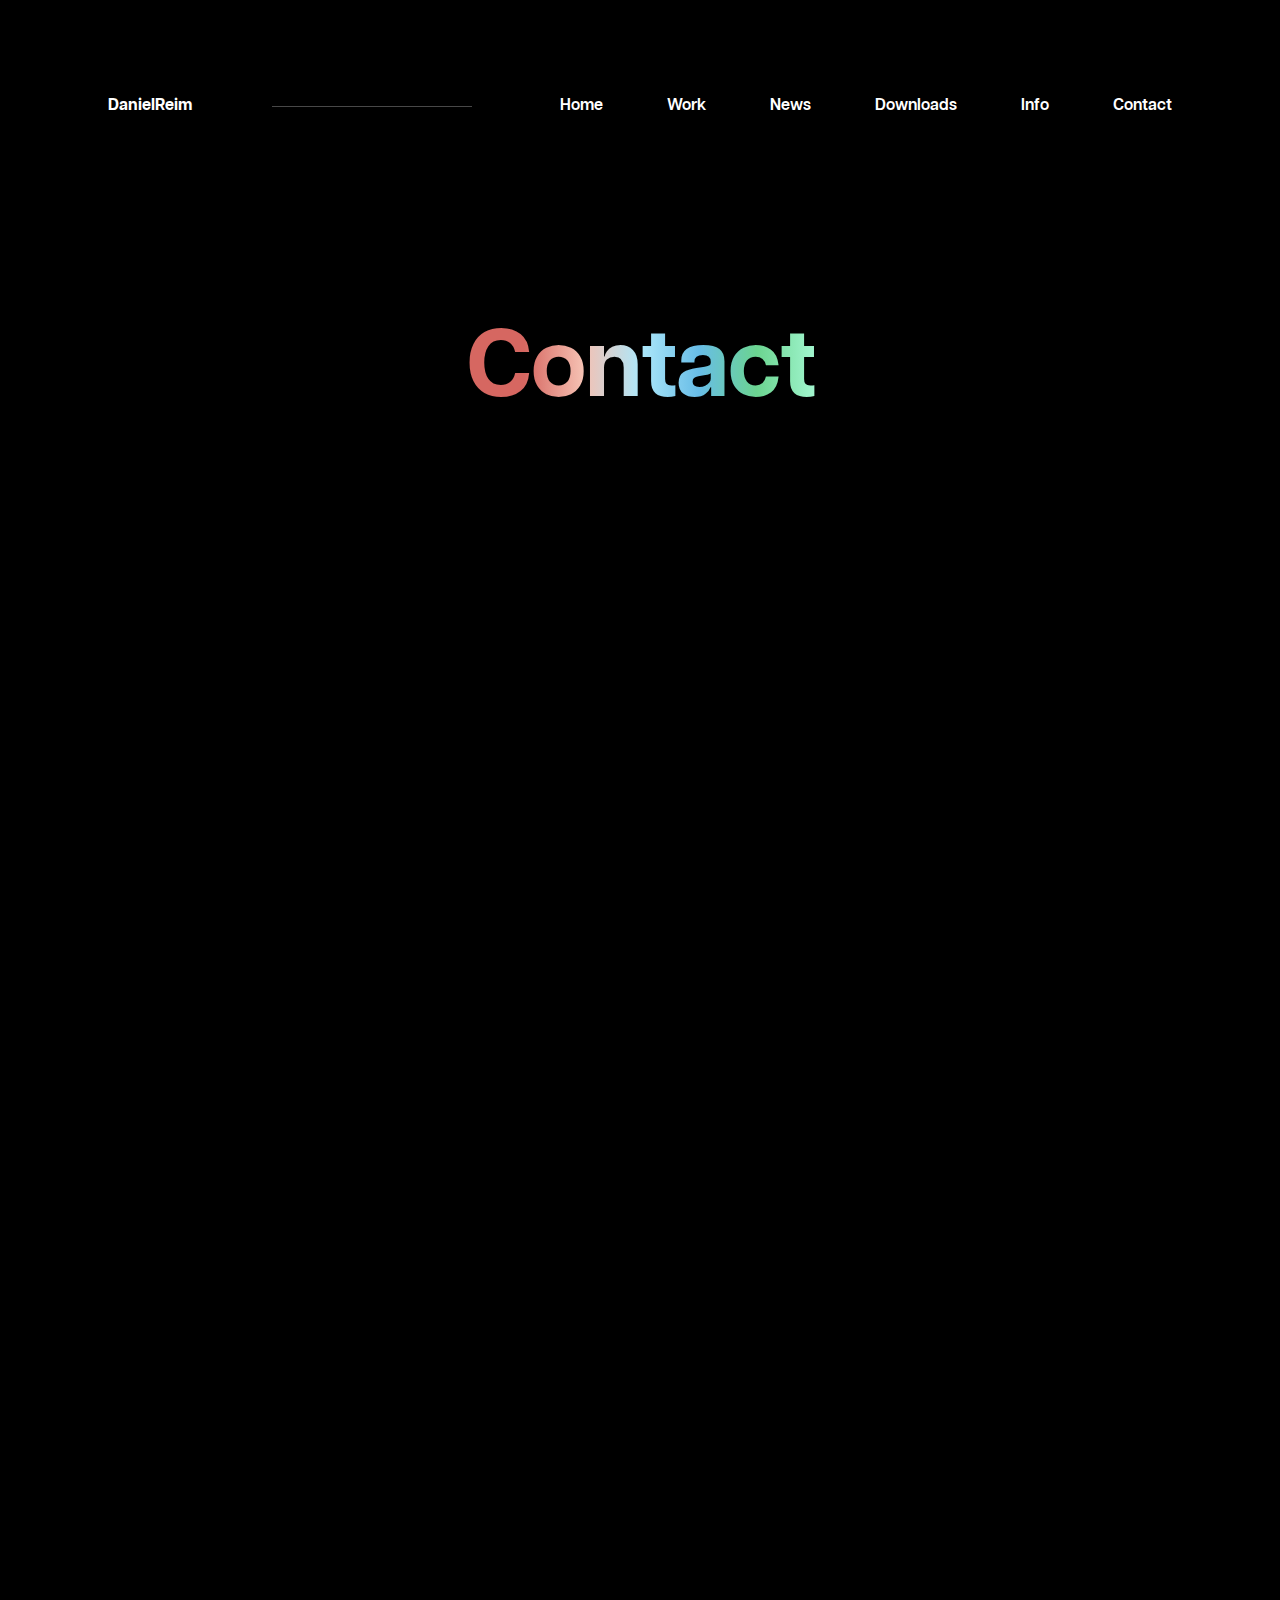
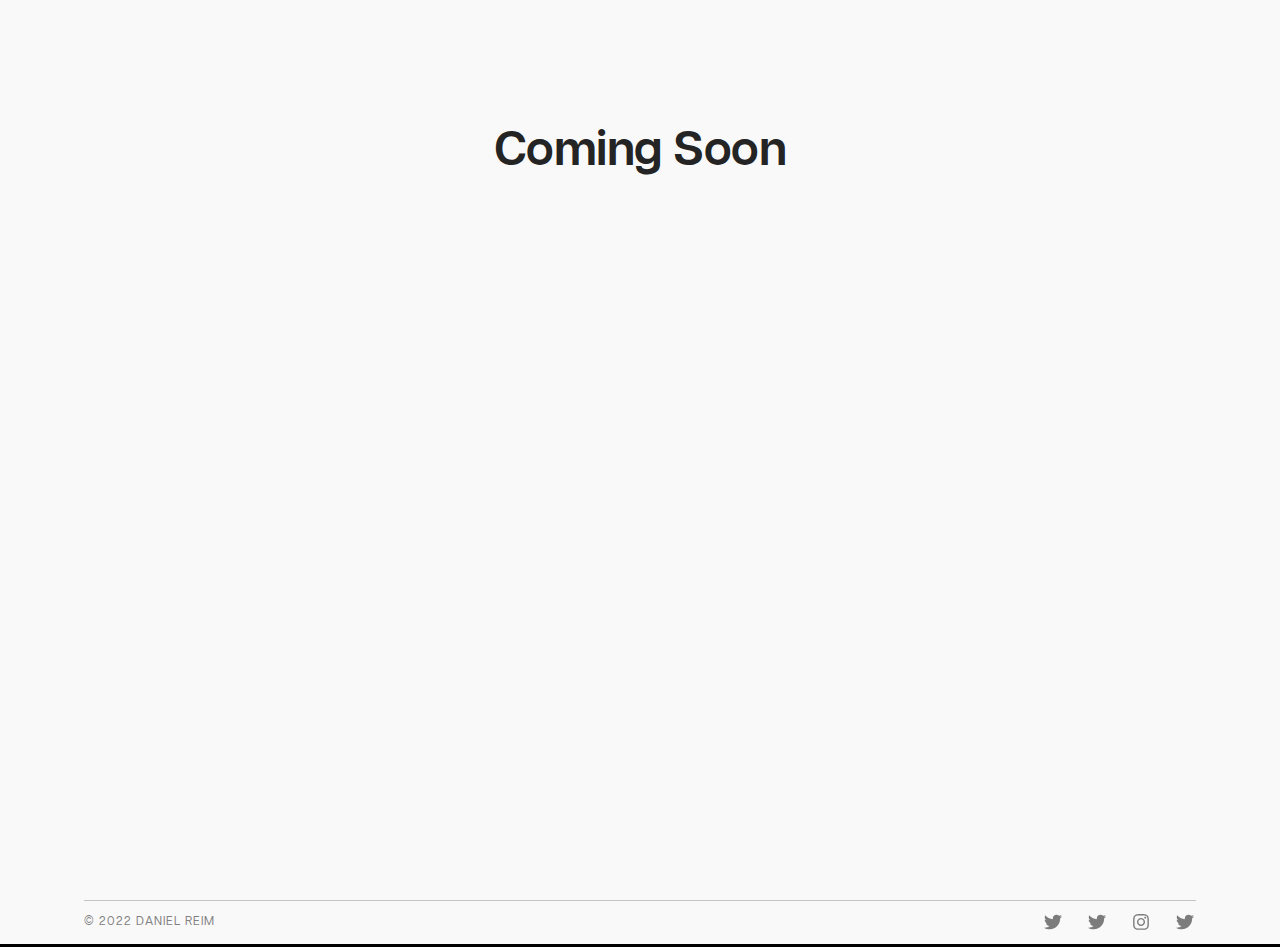
<file: contact.html>
<!DOCTYPE html>
<html class="home" lang="en"> 
	<head> 
		<meta charset="UTF-8"> 
		<meta name="viewport" content="width=device-width, initial-scale=1.0"> 
		<base href=""> 
	
		<title>Daniel Reim</title> 
	
		<meta name="description" content="Portfolio of creative developer Daniel Reim"> 
		<meta name="viewport" content="width=device-width, initial-scale=1.0"> 
	
		<link rel="icon" type="image/png" href="favicons/48--favicon-16.png" sizes="16x16"> 
		<link rel="icon" type="image/png" href="favicons/151--favicon-32.png" sizes="32x32"> 
		<link rel="icon" type="image/png" href="favicons/3153--favicon-96.png" sizes="96x96"> 
		<link rel="apple-touch-icon" href="favicons/3980--favicon-touch.png" sizes="180x180"> 
	
		<meta name="theme-color" content="#000000"> 
		<meta property="og:type" content="website"> 
		<meta property="og:title" content="Daniel Reim | Creative Developer"> 
		<meta property="og:description" content="Portfolio of creative developer Daniel Reim"> 
		<meta property="og:image" content="https://localhost.com/images/preview/home.png"> 
		<meta name="twitter:card" content="summary_large_image"> 
		<meta name="twitter:title" content="Daniel Reim | Creative Developer"> 
		<meta name="twitter:description" content="Portfolio of creative developer Daniel Reim"> 
		<meta name="twitter:image" content="https://localhost.com/images/preview/home.png"> 
	
		<!--<script src="js/public-head.js"></script>--> 
		<link rel="stylesheet" href="css/public-styles.css"> 
	</head>

	<body class="home">
		<nav class="navigation" role="navigation" aria-label="Global">
			<a>
				<a class="navigation__list__link__logo" href="index.html">DanielReim</a>
				<svg class="svg_title"></svg>
			</a>

			<button class="navigation__button" aria-expanded="false" aria-controls="navigation__list">Open Global Menu</button>

			<ul class="navigation__list" id="navigation__list">
				<li class="navigation__list__item">
					<a class="navigation__list__link" href="index.html">Home</a>
				</li>
				<li class="navigation__list__item">
					<a class="navigation__list__link" href="work.html">Work</a>
				</li>
				<li class="navigation__list__item">
					<a class="navigation__list__link" href="news.html">News</a>
				</li>
				<li class="navigation__list__item">
					<a class="navigation__list__link" href="downloads.html">Downloads</a>
				</li>
				<li class="navigation__list__item">
					<a class="navigation__list__link" href="info.html">Info</a>
				</li>
				<li class="navigation__list__item">
					<a class="navigation__list__link" href="contact.html">Contact</a>
				</li>
			</ul>
		</nav>

		<main class="content" id="content" data-template="home">
			<section class="hero">
				<h1><span id="hero-heading-key-line">Contact</span></h1>
			</section>
			<section class="hero">
			</section>

			<section class="work" id="work" tabindex="-1">
				<div class="work--copy">
					<h2>Coming Soon</h2>
				</div>

				<!--<div class="work--grid">
					<article class="work--item work--item__green">

						<div class="work--title">
							<figure class="Sandbox">
							</figure>
							<h3>Brantner DPW & ZPW</h3>
						</div>

						<span>2021</span>
						<hr>
						<p>Ganz viel Text.</p>
						<a href="https://github.com/Danielmodding" target="_blank">
							View on GitHub<span class="visually-hidden">, Sandbox</span>
						</a>
					</article>

					<article class="work--item work--item__black">

						<div class="work--title">
							<figure class="Sandbox">
							</figure>
							<h3>Brantner</h3>
						</div>

						<span>2021</span>
						<hr>
						<p>Ganz viel Text.</p>
						<a href="https://github.com/Danielmodding" target="_blank">
							View on GitHub<span class="visually-hidden">, Sandbox</span>
						</a>
					</article>

					<article class="work--item work--item__black">

						<div class="work--title">
							<figure class="Sandbox">
							</figure>
							<h3>Brantner</h3>
						</div>

						<span>2021</span>
						<hr>
						<p>Ganz viel Text.</p>
						<a href="https://github.com/Danielmodding" target="_blank">
							View on GitHub<span class="visually-hidden">, Sandbox</span>
						</a>
					</article>

					<article class="work--item work--item__black">

						<div class="work--title">
							<figure class="Sandbox">
							</figure>
							<h3>Brantner</h3>
						</div>

						<span>2021</span>
						<hr>
						<p>Ganz viel Text.</p>
						<a href="https://github.com/Danielmodding" target="_blank">
							View on GitHub<span class="visually-hidden">, Sandbox</span>
						</a>
					</article>

					<article class="work--item work--item__green">

						<div class="work--title">
							<figure class="Sandbox">
							</figure>
							<h3>Lessmotorbrakeforce Script</h3>
						</div>

						<span>2021</span>
						<hr>
						<p>Ganz viel Text.</p>
						<a href="https://github.com/Danielmodding" target="_blank">
							View on GitHub<span class="visually-hidden">, Sandbox</span>
						</a>
					</article>

					<article class="work--item work--item__blue">
						<div class="work--title">
							<figure class="director"></figure>
							<h3>Measure Script</h3>
						</div>
						<span>2020</span>
						<hr>
						<p>Measure Mod Script for Farming Simulator 2022.</p>
						<a href="https://github.com/Danielmodding" target="_blank">
							View on GitHub<span class="visually-hidden">, Director</span>
						</a>
					</article> <article class="work--item work--item__full work--item__black">
						<canvas id="anotherdei-background" aria-hidden="true">
						</canvas>
						<h3>Software</h3>
						<span>2021</span>
						<hr>
						<p>Verkauf Software f�r MGMT Feuerwehr.</p>
					</article>

					<article class="work--item">
						<h3>Daniel Reim</h3>
						<span>2001 &ndash; xxxx</span>
						<hr>
						<h4>...</h4>
						<p>Text.</p>
					</article>

					<article class="work--item">
						<h3>Maya Autodesk</h3>
						<span>2011 &ndash; xxxx</span>
						<hr>
						<h4>3d Artist</h4>
						<p> blabla </p>
					</article>

					<article class="work--item">
						<h3>Photoshop</h3>
						<span>2012 &ndash; xxxx</span>
						<hr>
						<h4>2d Artist</h4>
						<p> blabla </p>
					</article>

					<article class="work--item">
						<h3>Visual Studio</h3>
						<span>2014 &ndash; xxxx</span>
						<hr>
						<h4>C#</h4>
						<p> blabla </p>
					</article>

					<article class="work--item">
						<h3>Substance Painter</h3>
						<span>2015 &ndash; xxxx</span>
						<hr>
						<h4>Adobe SP</h4>
						<p> blabla </p>
					</article>
				</div>-->
			</section>
		</main>

		<footer aria-label="Footer">
			<div class="footer__inner">
				<small>&copy; 2022 Daniel Reim</small>
				<ul class="footer__social">
					<li>
						<a class="social-icon" href="https://www.twitter.com/danielmodding1/" target="_blank" rel="noopener noreferrer">
							<figure class="twitter">
							</figure> Twitter
						</a>
					</li>
					<li>
						<a class="social-icon" href="https://www.twitter.com/danielmodding1/" target="_blank" rel="noopener noreferrer">
							<figure class="twitter">
							</figure> Twitter
						</a>
					</li>
					<li>
						<a class="social-icon" href="https://www.instagram.com/danielmodding/" target="_blank" rel="noopener noreferrer">
							<figure class="instagram">
							</figure> Instagram
						</a>
					</li>
					<li>
						<a class="social-icon" href="https://www.twitter.com/danielmodding1/" target="_blank" rel="noopener noreferrer">
							<figure class="twitter">
							</figure> Twitter
						</a>
					</li>
				</ul>
			</div>
		</footer>

		<script src="js/public-main.js">
		</script>
		<script data-goatcounter="https://localhost.goatcounter.com/count" async src="js/gc.zgo.at-count.js">
		</script>

	</body>
</html>
</file>
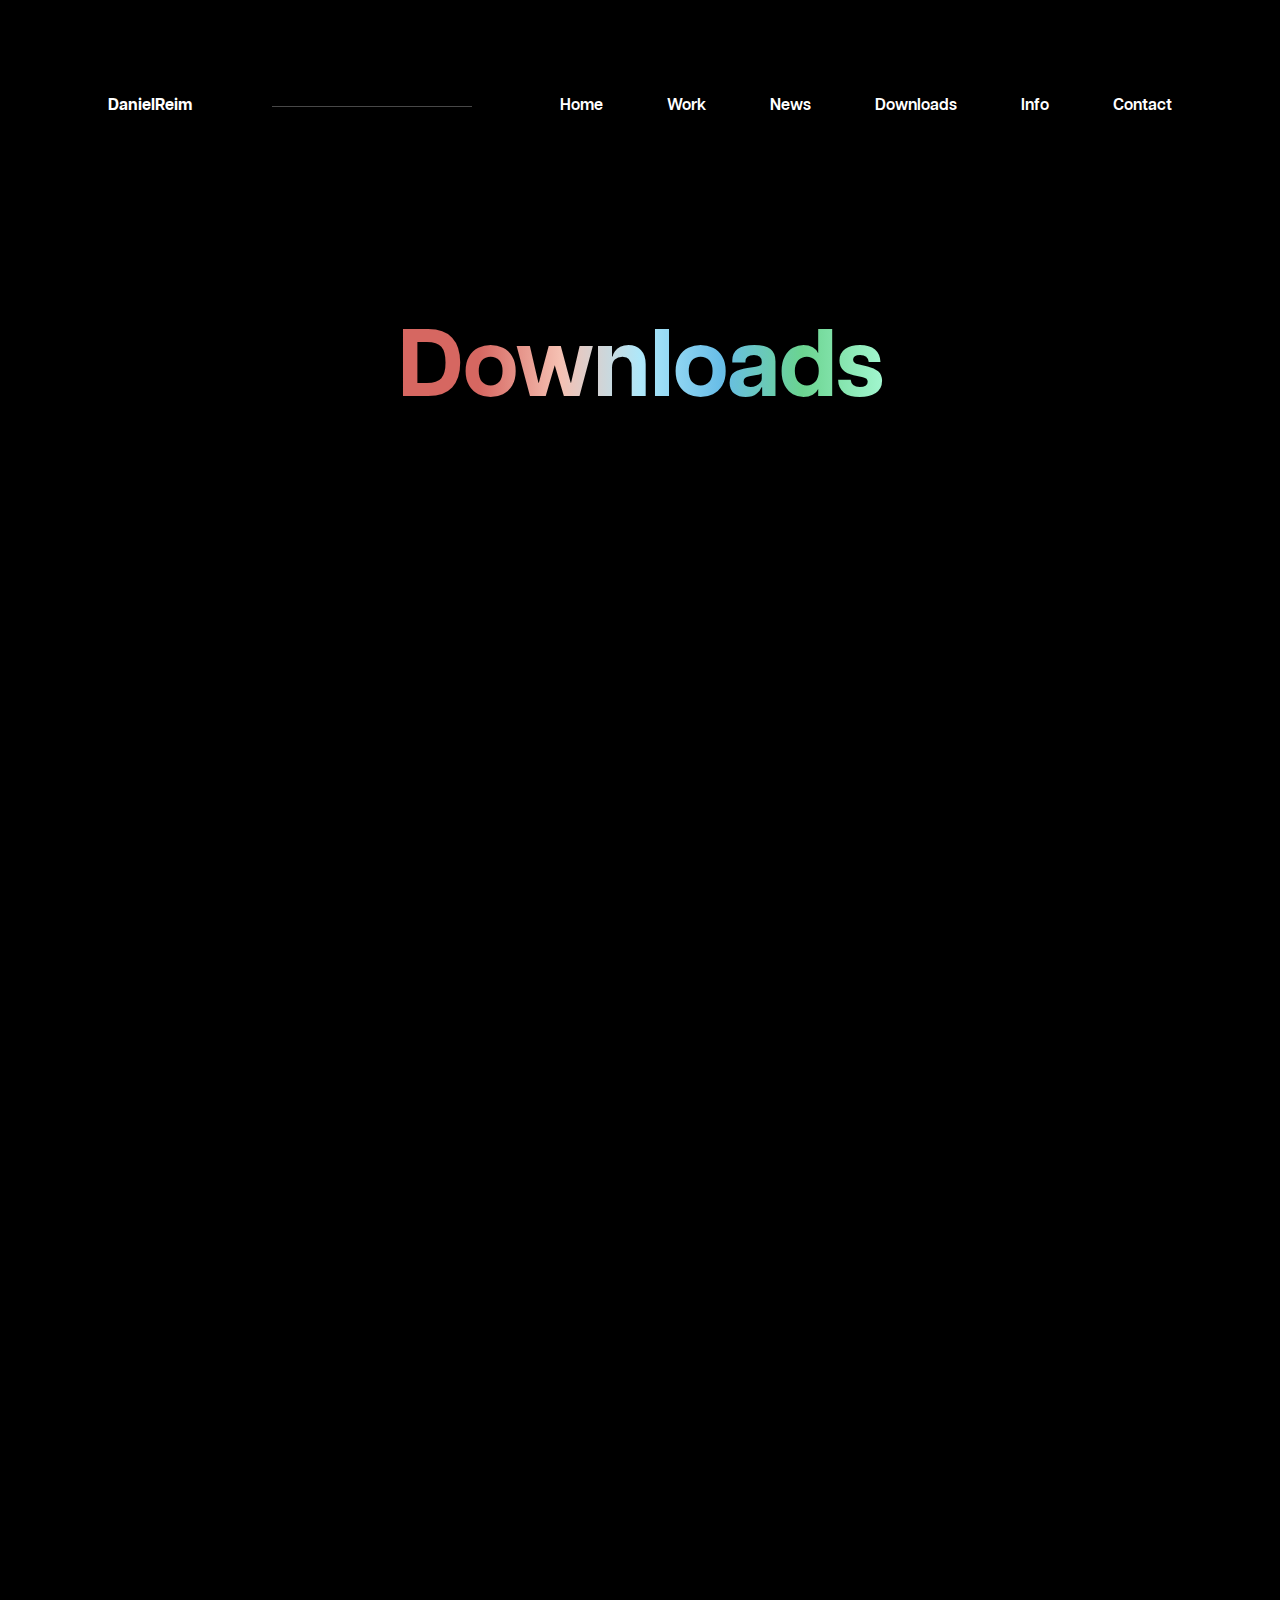
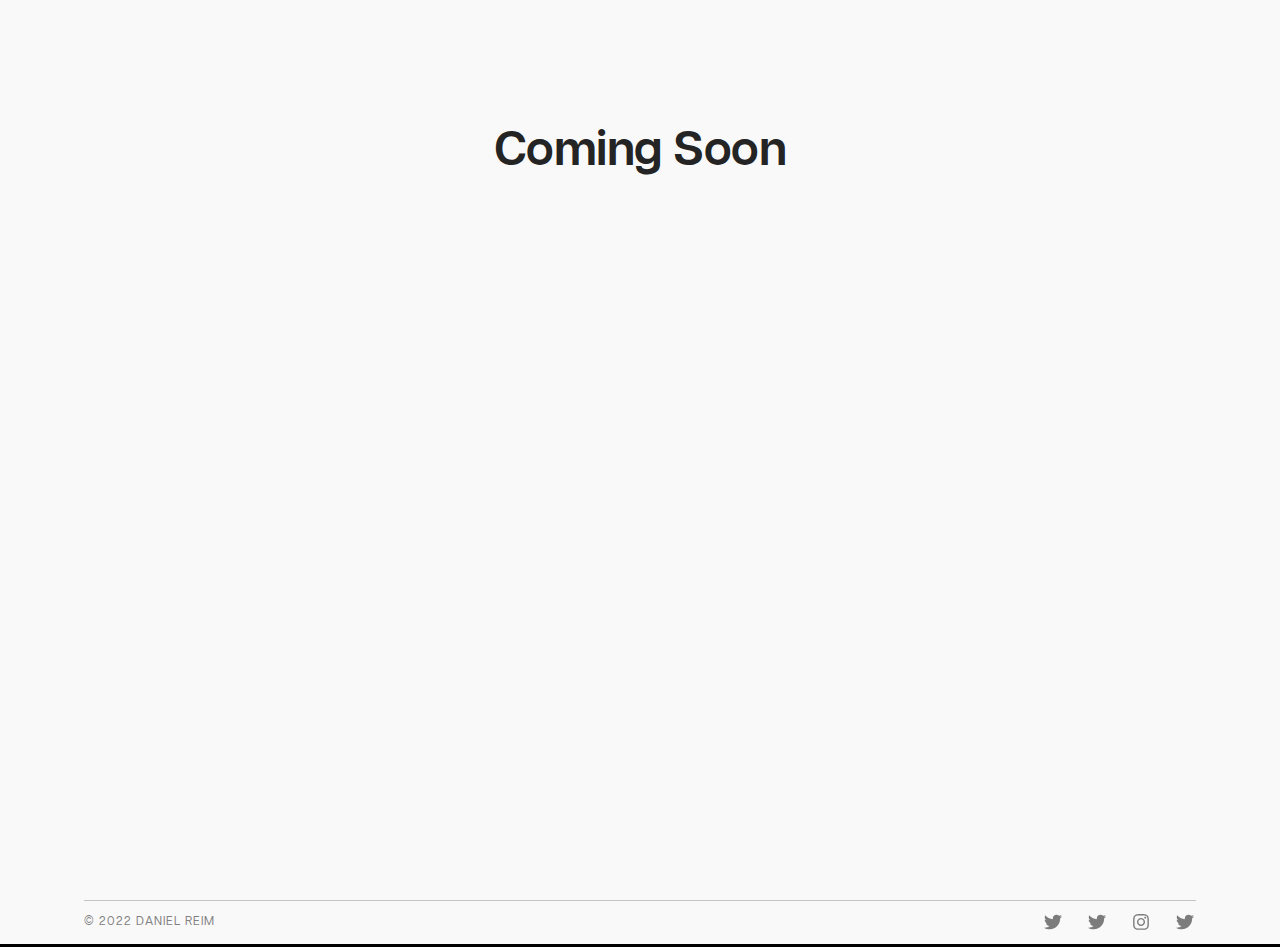
<file: downloads.html>
<!DOCTYPE html>
<html class="home" lang="en"> 
	<head> 
		<meta charset="UTF-8"> 
		<meta name="viewport" content="width=device-width, initial-scale=1.0"> 
		<base href=""> 
	
		<title>Daniel Reim</title> 
	
		<meta name="description" content="Portfolio of creative developer Daniel Reim"> 
		<meta name="viewport" content="width=device-width, initial-scale=1.0"> 
	
		<link rel="icon" type="image/png" href="favicons/48--favicon-16.png" sizes="16x16"> 
		<link rel="icon" type="image/png" href="favicons/151--favicon-32.png" sizes="32x32"> 
		<link rel="icon" type="image/png" href="favicons/3153--favicon-96.png" sizes="96x96"> 
		<link rel="apple-touch-icon" href="favicons/3980--favicon-touch.png" sizes="180x180"> 
	
		<meta name="theme-color" content="#000000"> 
		<meta property="og:type" content="website"> 
		<meta property="og:title" content="Daniel Reim | Creative Developer"> 
		<meta property="og:description" content="Portfolio of creative developer Daniel Reim"> 
		<meta property="og:image" content="https://localhost.com/images/preview/home.png"> 
		<meta name="twitter:card" content="summary_large_image"> 
		<meta name="twitter:title" content="Daniel Reim | Creative Developer"> 
		<meta name="twitter:description" content="Portfolio of creative developer Daniel Reim"> 
		<meta name="twitter:image" content="https://localhost.com/images/preview/home.png"> 
	
		<!--<script src="js/public-head.js"></script>--> 
		<link rel="stylesheet" href="css/public-styles.css"> 
	</head>

	<body class="home">
		<nav class="navigation" role="navigation" aria-label="Global">
			<a>
				<a class="navigation__list__link__logo" href="index.html">DanielReim</a>
				<svg class="svg_title"></svg>
			</a>

			<button class="navigation__button" aria-expanded="false" aria-controls="navigation__list">Open Global Menu</button>

			<ul class="navigation__list" id="navigation__list">
				<li class="navigation__list__item">
					<a class="navigation__list__link" href="index.html">Home</a>
				</li>
				<li class="navigation__list__item">
					<a class="navigation__list__link" href="work.html">Work</a>
				</li>
				<li class="navigation__list__item">
					<a class="navigation__list__link" href="news.html">News</a>
				</li>
				<li class="navigation__list__item">
					<a class="navigation__list__link" href="downloads.html">Downloads</a>
				</li>
				<li class="navigation__list__item">
					<a class="navigation__list__link" href="info.html">Info</a>
				</li>
				<li class="navigation__list__item">
					<a class="navigation__list__link" href="contact.html">Contact</a>
				</li>
			</ul>
		</nav>

		<main class="content" id="content" data-template="home">
			<section class="hero">
				<h1><span id="hero-heading-key-line">Downloads</span></h1>
			</section>
			<section class="hero">
			</section>

			<section class="work" id="work" tabindex="-1">
				<div class="work--copy">
					<h2>Coming Soon</h2>
				</div>

				<!--<div class="work--grid">
					<article class="work--item work--item__green">

						<div class="work--title">
							<figure class="Sandbox">
							</figure>
							<h3>Brantner DPW & ZPW</h3>
						</div>

						<span>2021</span>
						<hr>
						<p>Ganz viel Text.</p>
						<a href="https://github.com/Danielmodding" target="_blank">
							View on GitHub<span class="visually-hidden">, Sandbox</span>
						</a>
					</article>

					<article class="work--item work--item__black">

						<div class="work--title">
							<figure class="Sandbox">
							</figure>
							<h3>Brantner</h3>
						</div>

						<span>2021</span>
						<hr>
						<p>Ganz viel Text.</p>
						<a href="https://github.com/Danielmodding" target="_blank">
							View on GitHub<span class="visually-hidden">, Sandbox</span>
						</a>
					</article>

					<article class="work--item work--item__black">

						<div class="work--title">
							<figure class="Sandbox">
							</figure>
							<h3>Brantner</h3>
						</div>

						<span>2021</span>
						<hr>
						<p>Ganz viel Text.</p>
						<a href="https://github.com/Danielmodding" target="_blank">
							View on GitHub<span class="visually-hidden">, Sandbox</span>
						</a>
					</article>

					<article class="work--item work--item__black">

						<div class="work--title">
							<figure class="Sandbox">
							</figure>
							<h3>Brantner</h3>
						</div>

						<span>2021</span>
						<hr>
						<p>Ganz viel Text.</p>
						<a href="https://github.com/Danielmodding" target="_blank">
							View on GitHub<span class="visually-hidden">, Sandbox</span>
						</a>
					</article>

					<article class="work--item work--item__green">

						<div class="work--title">
							<figure class="Sandbox">
							</figure>
							<h3>Lessmotorbrakeforce Script</h3>
						</div>

						<span>2021</span>
						<hr>
						<p>Ganz viel Text.</p>
						<a href="https://github.com/Danielmodding" target="_blank">
							View on GitHub<span class="visually-hidden">, Sandbox</span>
						</a>
					</article>

					<article class="work--item work--item__blue">
						<div class="work--title">
							<figure class="director"></figure>
							<h3>Measure Script</h3>
						</div>
						<span>2020</span>
						<hr>
						<p>Measure Mod Script for Farming Simulator 2022.</p>
						<a href="https://github.com/Danielmodding" target="_blank">
							View on GitHub<span class="visually-hidden">, Director</span>
						</a>
					</article> <article class="work--item work--item__full work--item__black">
						<canvas id="anotherdei-background" aria-hidden="true">
						</canvas>
						<h3>Software</h3>
						<span>2021</span>
						<hr>
						<p>Verkauf Software f�r MGMT Feuerwehr.</p>
					</article>

					<article class="work--item">
						<h3>Daniel Reim</h3>
						<span>2001 &ndash; xxxx</span>
						<hr>
						<h4>...</h4>
						<p>Text.</p>
					</article>

					<article class="work--item">
						<h3>Maya Autodesk</h3>
						<span>2011 &ndash; xxxx</span>
						<hr>
						<h4>3d Artist</h4>
						<p> blabla </p>
					</article>

					<article class="work--item">
						<h3>Photoshop</h3>
						<span>2012 &ndash; xxxx</span>
						<hr>
						<h4>2d Artist</h4>
						<p> blabla </p>
					</article>

					<article class="work--item">
						<h3>Visual Studio</h3>
						<span>2014 &ndash; xxxx</span>
						<hr>
						<h4>C#</h4>
						<p> blabla </p>
					</article>

					<article class="work--item">
						<h3>Substance Painter</h3>
						<span>2015 &ndash; xxxx</span>
						<hr>
						<h4>Adobe SP</h4>
						<p> blabla </p>
					</article>
				</div>-->
			</section>
		</main>

		<footer aria-label="Footer">
			<div class="footer__inner">
				<small>&copy; 2022 Daniel Reim</small>
				<ul class="footer__social">
					<li>
						<a class="social-icon" href="https://www.twitter.com/danielmodding1/" target="_blank" rel="noopener noreferrer">
							<figure class="twitter">
							</figure> Twitter
						</a>
					</li>
					<li>
						<a class="social-icon" href="https://www.twitter.com/danielmodding1/" target="_blank" rel="noopener noreferrer">
							<figure class="twitter">
							</figure> Twitter
						</a>
					</li>
					<li>
						<a class="social-icon" href="https://www.instagram.com/danielmodding/" target="_blank" rel="noopener noreferrer">
							<figure class="instagram">
							</figure> Instagram
						</a>
					</li>
					<li>
						<a class="social-icon" href="https://www.twitter.com/danielmodding1/" target="_blank" rel="noopener noreferrer">
							<figure class="twitter">
							</figure> Twitter
						</a>
					</li>
				</ul>
			</div>
		</footer>

		<script src="js/public-main.js">
		</script>
		<script data-goatcounter="https://localhost.goatcounter.com/count" async src="js/gc.zgo.at-count.js">
		</script>

	</body>
</html>
</file>
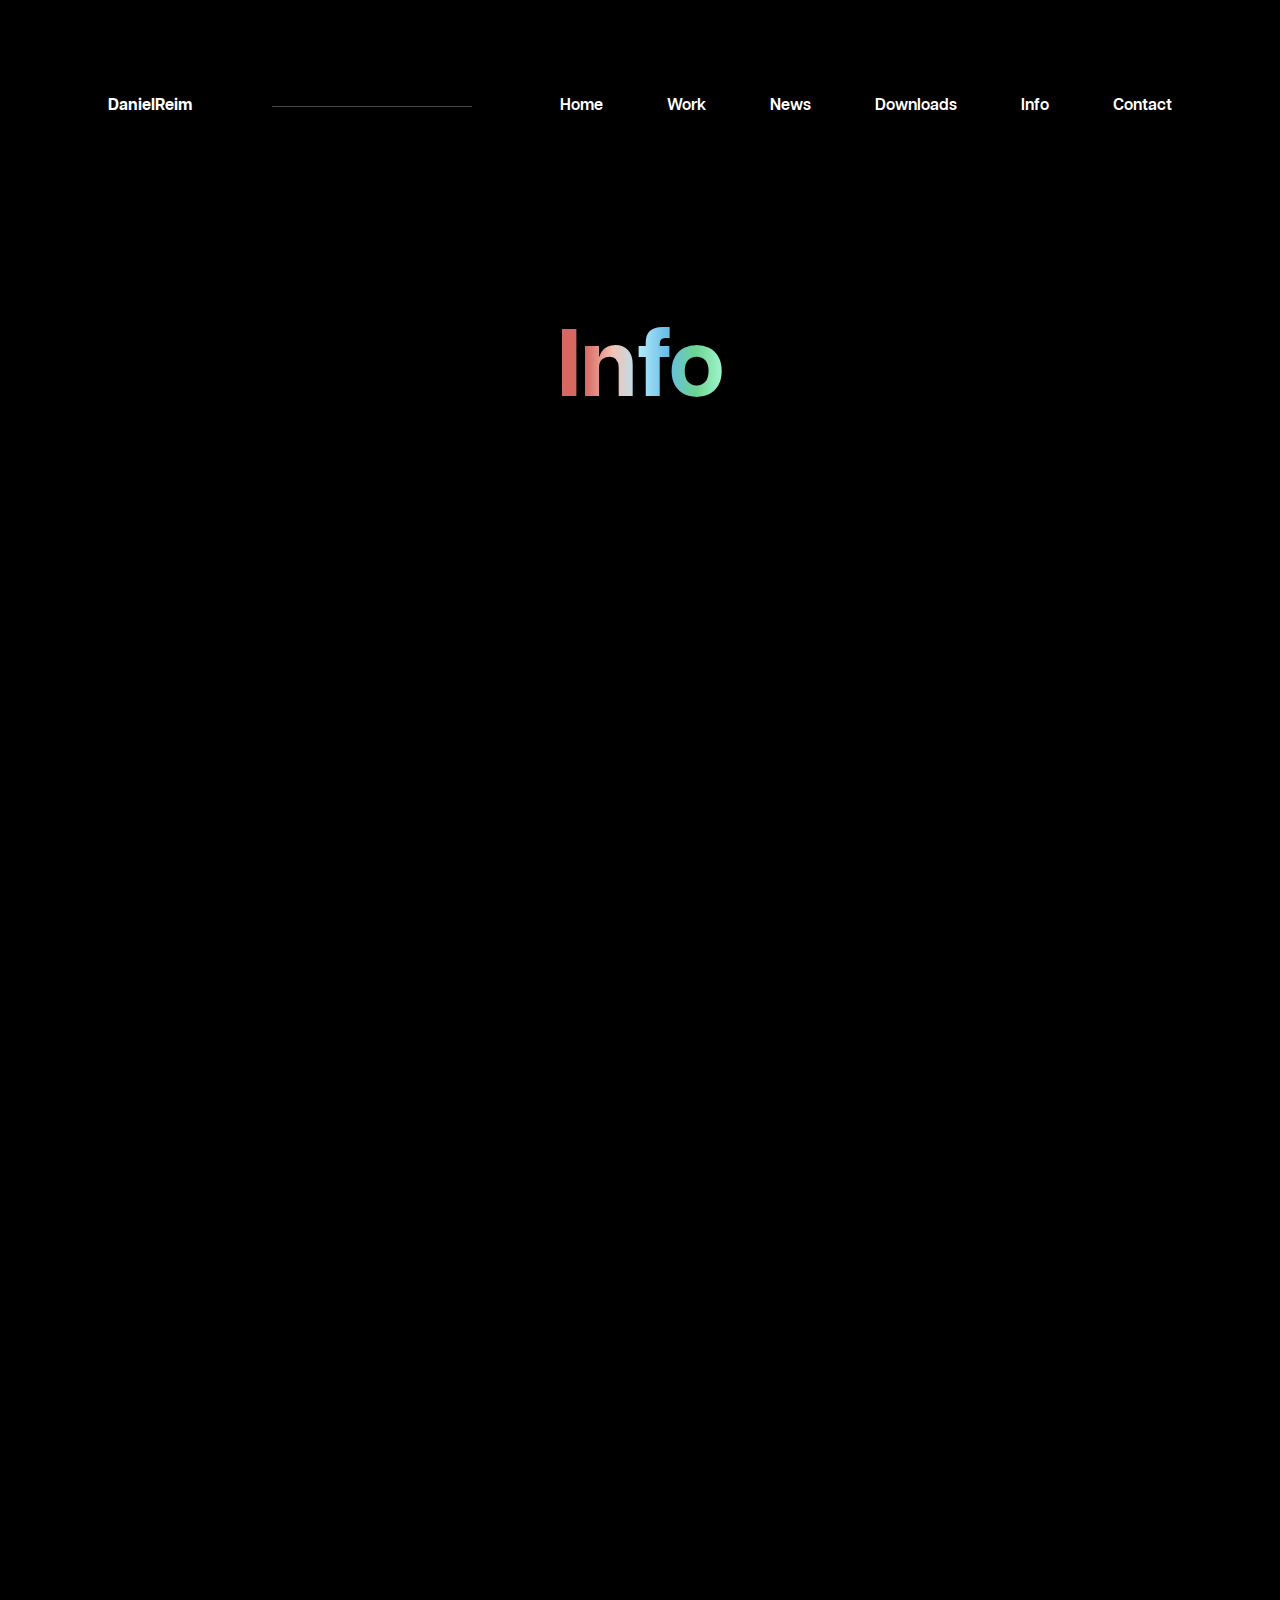
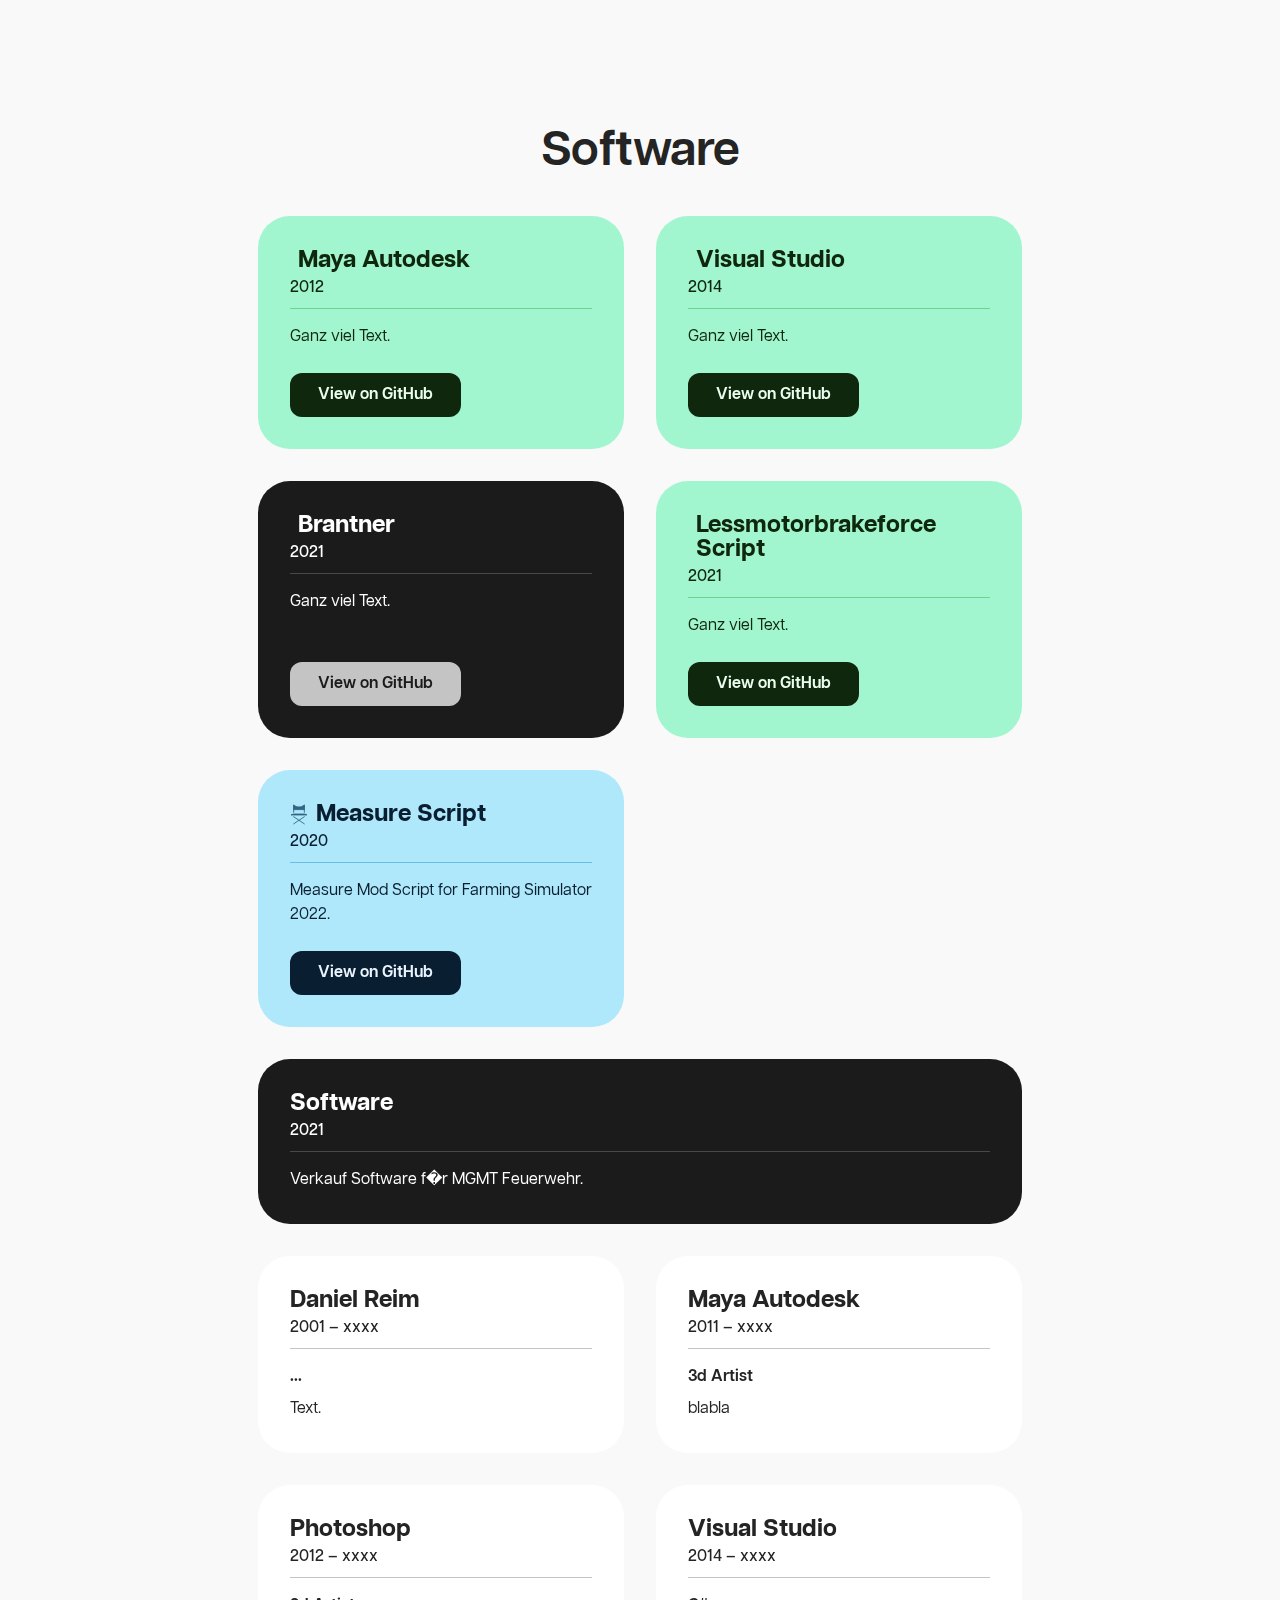
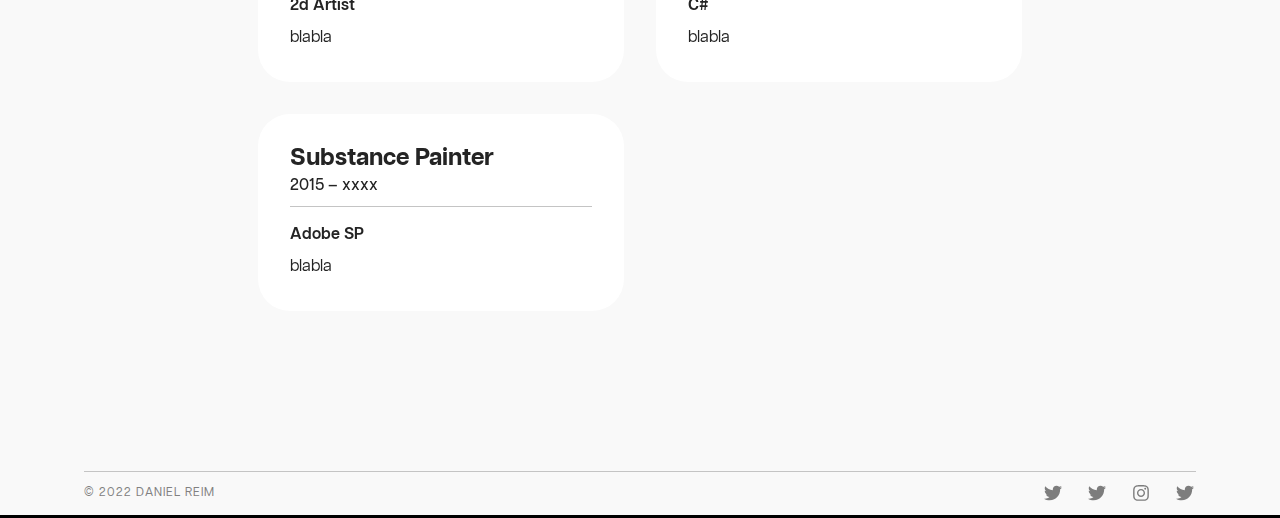
<file: info.html>
<!DOCTYPE html>
<html class="home" lang="en"> 
	<head> 
		<meta charset="UTF-8"> 
		<meta name="viewport" content="width=device-width, initial-scale=1.0"> 
		<base href=""> 
	
		<title>Daniel Reim</title> 
	
		<meta name="description" content="Portfolio of creative developer Daniel Reim"> 
		<meta name="viewport" content="width=device-width, initial-scale=1.0"> 
	
		<link rel="icon" type="image/png" href="favicons/48--favicon-16.png" sizes="16x16"> 
		<link rel="icon" type="image/png" href="favicons/151--favicon-32.png" sizes="32x32"> 
		<link rel="icon" type="image/png" href="favicons/3153--favicon-96.png" sizes="96x96"> 
		<link rel="apple-touch-icon" href="favicons/3980--favicon-touch.png" sizes="180x180"> 
	
		<meta name="theme-color" content="#000000"> 
		<meta property="og:type" content="website"> 
		<meta property="og:title" content="Daniel Reim | Creative Developer"> 
		<meta property="og:description" content="Portfolio of creative developer Daniel Reim"> 
		<meta property="og:image" content="https://localhost.com/images/preview/home.png"> 
		<meta name="twitter:card" content="summary_large_image"> 
		<meta name="twitter:title" content="Daniel Reim | Creative Developer"> 
		<meta name="twitter:description" content="Portfolio of creative developer Daniel Reim"> 
		<meta name="twitter:image" content="https://localhost.com/images/preview/home.png"> 
	
		<!--<script src="js/public-head.js"></script>--> 
		<link rel="stylesheet" href="css/public-styles.css"> 
	</head>

	<body class="home">
		<nav class="navigation" role="navigation" aria-label="Global">
			<a>
				<a class="navigation__list__link__logo" href="index.html">DanielReim</a>
				<svg class="svg_title"></svg>
			</a>

			<button class="navigation__button" aria-expanded="false" aria-controls="navigation__list">Open Global Menu</button>

			<ul class="navigation__list" id="navigation__list">
				<li class="navigation__list__item">
					<a class="navigation__list__link" href="index.html">Home</a>
				</li>
				<li class="navigation__list__item">
					<a class="navigation__list__link" href="work.html">Work</a>
				</li>
				<li class="navigation__list__item">
					<a class="navigation__list__link" href="news.html">News</a>
				</li>
				<li class="navigation__list__item">
					<a class="navigation__list__link" href="downloads.html">Downloads</a>
				</li>
				<li class="navigation__list__item">
					<a class="navigation__list__link" href="info.html">Info</a>
				</li>
				<li class="navigation__list__item">
					<a class="navigation__list__link" href="contact.html">Contact</a>
				</li>
			</ul>
		</nav>

		<main class="content" id="content" data-template="home">
			<section class="hero">
				<h1><span id="hero-heading-key-line">Info</span></h1>
			</section>
			<section class="hero">
			</section>

			<section class="work" id="work" tabindex="-1">
				<div class="work--copy">
					<h2>Software</h2>
				</div>

				<div class="work--grid">
					<article class="work--item work--item__green">

						<div class="work--title">
							<figure class="Sandbox">
							</figure>
							<h3>Maya Autodesk</h3>
						</div>

						<span>2012</span>
						<hr>
						<p>Ganz viel Text.</p>
						<a href="https://github.com/Danielmodding" target="_blank">View on GitHub<span class="visually-hidden">, Sandbox</span></a>
					</article>

					<article class="work--item work--item__green">

						<div class="work--title">
							<figure class="Sandbox">
							</figure>
							<h3>Visual Studio</h3>
						</div>

						<span>2014</span>
						<hr>
						<p>Ganz viel Text.</p>
						<a href="https://github.com/Danielmodding" target="_blank">View on GitHub<span class="visually-hidden">, Sandbox</span></a>
					</article>
                    
					<article class="work--item work--item__black">

						<div class="work--title">
							<figure class="Sandbox">
							</figure>
							<h3>Brantner</h3>
						</div>

						<span>2021</span>
						<hr>
						<p>Ganz viel Text.</p>
						<a href="https://github.com/Danielmodding" target="_blank">
							View on GitHub<span class="visually-hidden">, Sandbox</span>
						</a>
					</article>

					<article class="work--item work--item__green">

						<div class="work--title">
							<figure class="Sandbox">
							</figure>
							<h3>Lessmotorbrakeforce Script</h3>
						</div>

						<span>2021</span>
						<hr>
						<p>Ganz viel Text.</p>
						<a href="https://github.com/Danielmodding" target="_blank">
							View on GitHub<span class="visually-hidden">, Sandbox</span>
						</a>
					</article>

					<article class="work--item work--item__blue">
						<div class="work--title">
							<figure class="director"></figure>
							<h3>Measure Script</h3>
						</div>
						<span>2020</span>
						<hr>
						<p>Measure Mod Script for Farming Simulator 2022.</p>
						<a href="https://github.com/Danielmodding" target="_blank">
							View on GitHub<span class="visually-hidden">, Director</span>
						</a>
					</article> <article class="work--item work--item__full work--item__black">
						<canvas id="anotherdei-background" aria-hidden="true">
						</canvas>
						<h3>Software</h3>
						<span>2021</span>
						<hr>
						<p>Verkauf Software f�r MGMT Feuerwehr.</p>
					</article>

					<article class="work--item">
						<h3>Daniel Reim</h3>
						<span>2001 &ndash; xxxx</span>
						<hr>
						<h4>...</h4>
						<p>Text.</p>
					</article>

					<article class="work--item">
						<h3>Maya Autodesk</h3>
						<span>2011 &ndash; xxxx</span>
						<hr>
						<h4>3d Artist</h4>
						<p> blabla </p>
					</article>

					<article class="work--item">
						<h3>Photoshop</h3>
						<span>2012 &ndash; xxxx</span>
						<hr>
						<h4>2d Artist</h4>
						<p> blabla </p>
					</article>

					<article class="work--item">
						<h3>Visual Studio</h3>
						<span>2014 &ndash; xxxx</span>
						<hr>
						<h4>C#</h4>
						<p> blabla </p>
					</article>

					<article class="work--item">
						<h3>Substance Painter</h3>
						<span>2015 &ndash; xxxx</span>
						<hr>
						<h4>Adobe SP</h4>
						<p> blabla </p>
					</article>
				</div>
			</section>
		</main>

		<footer aria-label="Footer">
			<div class="footer__inner">
				<small>&copy; 2022 Daniel Reim</small>
				<ul class="footer__social">
					<li>
						<a class="social-icon" href="https://www.twitter.com/danielmodding1/" target="_blank" rel="noopener noreferrer">
							<figure class="twitter">
							</figure> Twitter
						</a>
					</li>
					<li>
						<a class="social-icon" href="https://www.twitter.com/danielmodding1/" target="_blank" rel="noopener noreferrer">
							<figure class="twitter">
							</figure> Twitter
						</a>
					</li>
					<li>
						<a class="social-icon" href="https://www.instagram.com/danielmodding/" target="_blank" rel="noopener noreferrer">
							<figure class="instagram">
							</figure> Instagram
						</a>
					</li>
					<li>
						<a class="social-icon" href="https://www.twitter.com/danielmodding1/" target="_blank" rel="noopener noreferrer">
							<figure class="twitter">
							</figure> Twitter
						</a>
					</li>
				</ul>
			</div>
		</footer>

		<script src="js/public-main.js">
		</script>
		<script data-goatcounter="https://localhost.goatcounter.com/count" async src="js/gc.zgo.at-count.js">
		</script>

	</body>
</html>
</file>
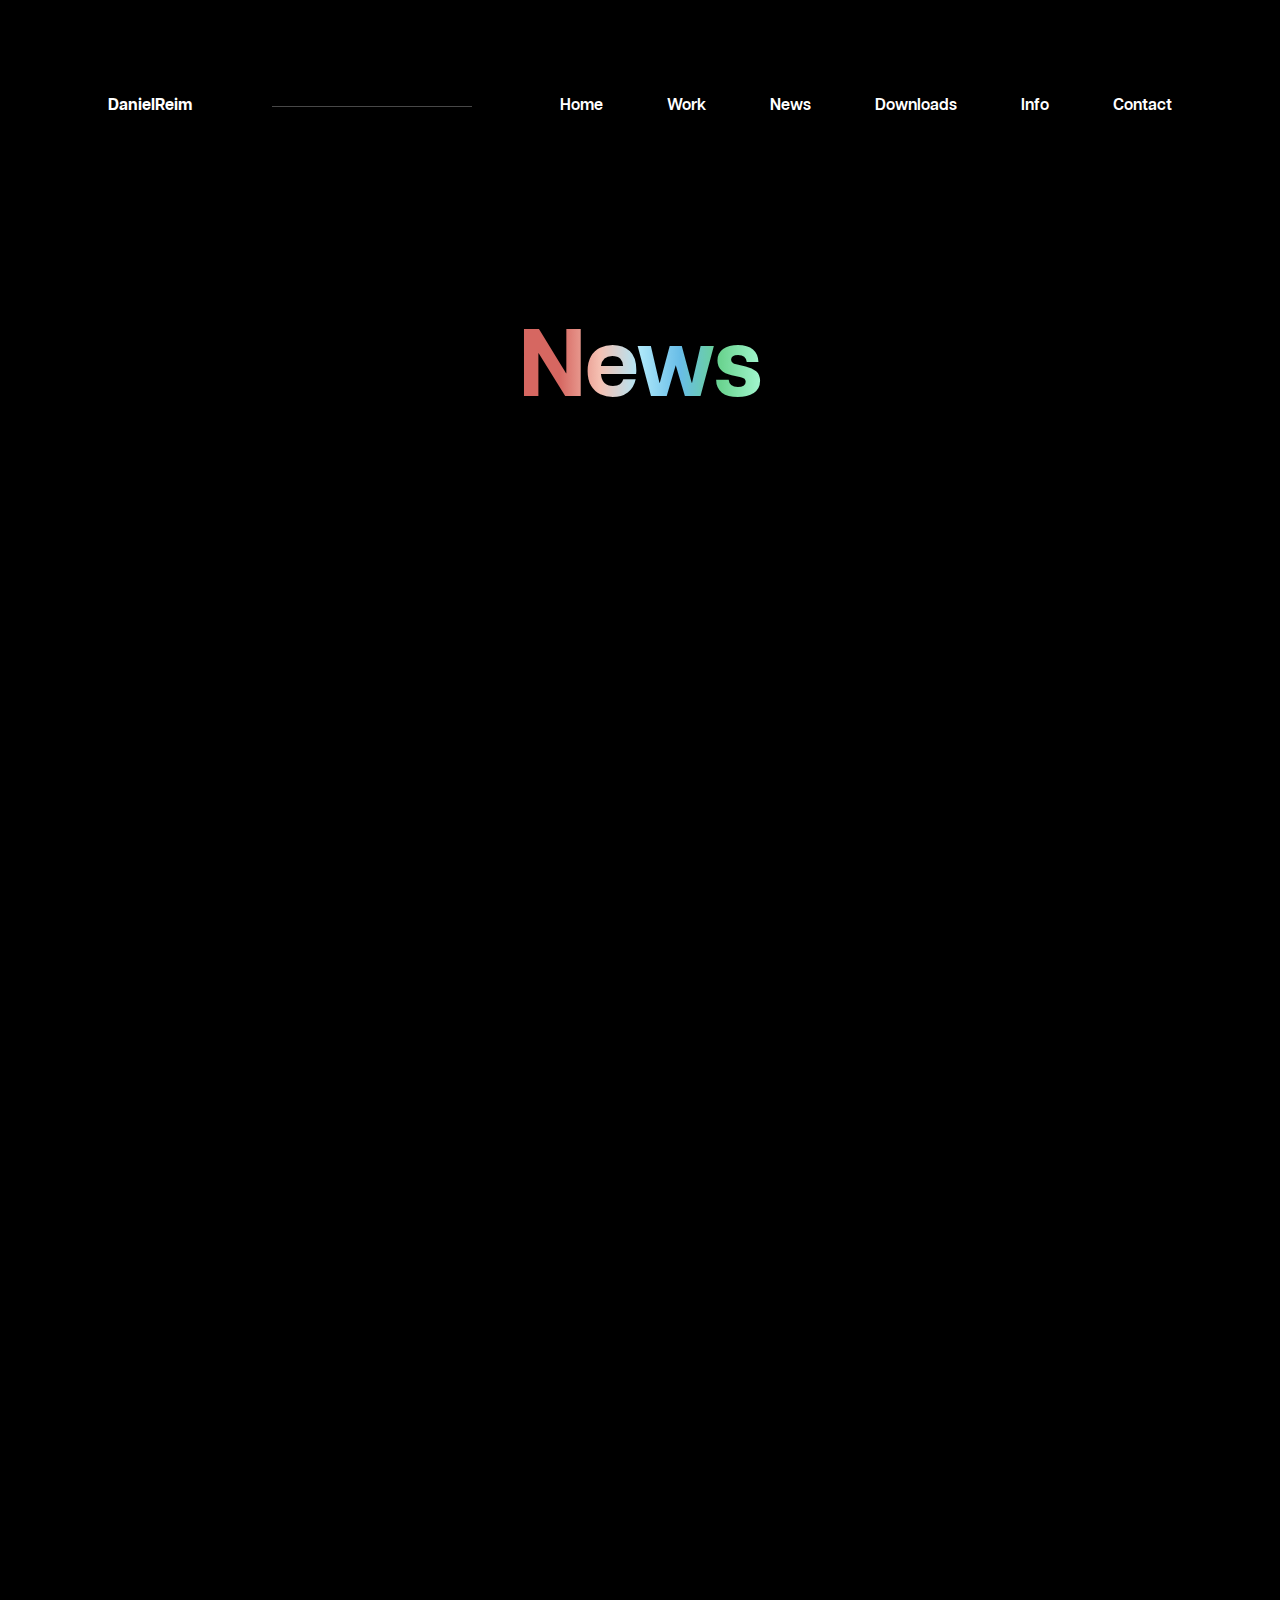
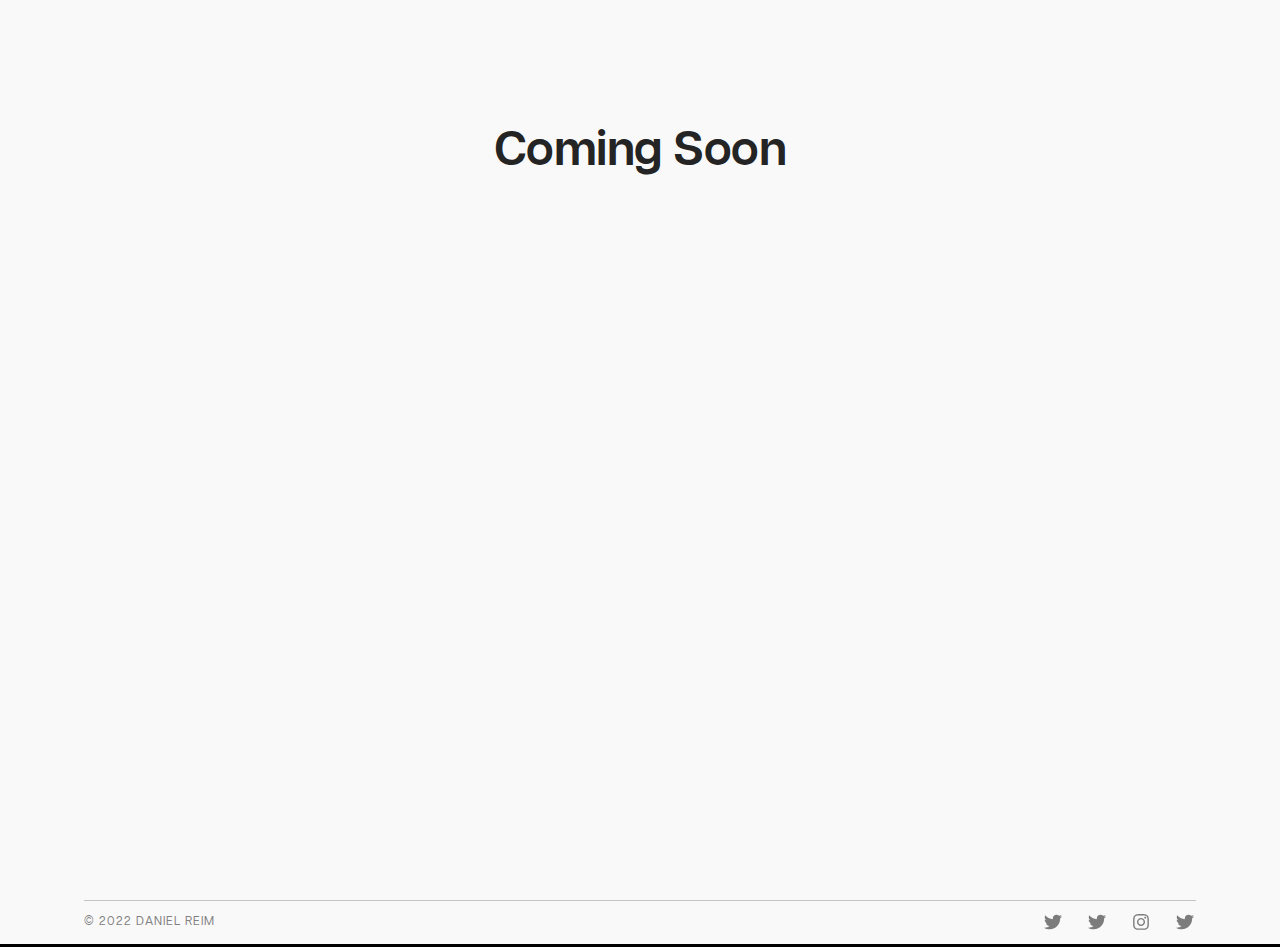
<file: news.html>
<!DOCTYPE html>
<html class="home" lang="en"> 
	<head> 
		<meta charset="UTF-8"> 
		<meta name="viewport" content="width=device-width, initial-scale=1.0"> 
		<base href=""> 
	
		<title>Daniel Reim</title> 
	
		<meta name="description" content="Portfolio of creative developer Daniel Reim"> 
		<meta name="viewport" content="width=device-width, initial-scale=1.0"> 
	
		<link rel="icon" type="image/png" href="favicons/48--favicon-16.png" sizes="16x16"> 
		<link rel="icon" type="image/png" href="favicons/151--favicon-32.png" sizes="32x32"> 
		<link rel="icon" type="image/png" href="favicons/3153--favicon-96.png" sizes="96x96"> 
		<link rel="apple-touch-icon" href="favicons/3980--favicon-touch.png" sizes="180x180"> 
	
		<meta name="theme-color" content="#000000"> 
		<meta property="og:type" content="website"> 
		<meta property="og:title" content="Daniel Reim | Creative Developer"> 
		<meta property="og:description" content="Portfolio of creative developer Daniel Reim"> 
		<meta property="og:image" content="https://localhost.com/images/preview/home.png"> 
		<meta name="twitter:card" content="summary_large_image"> 
		<meta name="twitter:title" content="Daniel Reim | Creative Developer"> 
		<meta name="twitter:description" content="Portfolio of creative developer Daniel Reim"> 
		<meta name="twitter:image" content="https://localhost.com/images/preview/home.png"> 
	
		<!--<script src="js/public-head.js"></script>--> 
		<link rel="stylesheet" href="css/public-styles.css"> 
	</head>

	<body class="home">
		<nav class="navigation" role="navigation" aria-label="Global">
			<a>
				<a class="navigation__list__link__logo" href="index.html">DanielReim</a>
				<svg class="svg_title"></svg>
			</a>

			<button class="navigation__button" aria-expanded="false" aria-controls="navigation__list">Open Global Menu</button>

			<ul class="navigation__list" id="navigation__list">
				<li class="navigation__list__item">
					<a class="navigation__list__link" href="index.html">Home</a>
				</li>
				<li class="navigation__list__item">
					<a class="navigation__list__link" href="work.html">Work</a>
				</li>
				<li class="navigation__list__item">
					<a class="navigation__list__link" href="news.html">News</a>
				</li>
				<li class="navigation__list__item">
					<a class="navigation__list__link" href="downloads.html">Downloads</a>
				</li>
				<li class="navigation__list__item">
					<a class="navigation__list__link" href="info.html">Info</a>
				</li>
				<li class="navigation__list__item">
					<a class="navigation__list__link" href="contact.html">Contact</a>
				</li>
			</ul>
		</nav>

		<main class="content" id="content" data-template="home">
			<section class="hero">
				<h1><span id="hero-heading-key-line">News</span></h1>
			</section>
			<section class="hero">
			</section>

			<section class="work" id="work" tabindex="-1">
				<div class="work--copy">
					<h2>Coming Soon</h2>
				</div>

				<!--<div class="work--grid">
					<article class="work--item work--item__green">

						<div class="work--title">
							<figure class="Sandbox">
							</figure>
							<h3>Brantner DPW & ZPW</h3>
						</div>

						<span>2021</span>
						<hr>
						<p>Ganz viel Text.</p>
						<a href="https://github.com/Danielmodding" target="_blank">
							View on GitHub<span class="visually-hidden">, Sandbox</span>
						</a>
					</article>

					<article class="work--item work--item__black">

						<div class="work--title">
							<figure class="Sandbox">
							</figure>
							<h3>Brantner</h3>
						</div>

						<span>2021</span>
						<hr>
						<p>Ganz viel Text.</p>
						<a href="https://github.com/Danielmodding" target="_blank">
							View on GitHub<span class="visually-hidden">, Sandbox</span>
						</a>
					</article>

					<article class="work--item work--item__black">

						<div class="work--title">
							<figure class="Sandbox">
							</figure>
							<h3>Brantner</h3>
						</div>

						<span>2021</span>
						<hr>
						<p>Ganz viel Text.</p>
						<a href="https://github.com/Danielmodding" target="_blank">
							View on GitHub<span class="visually-hidden">, Sandbox</span>
						</a>
					</article>

					<article class="work--item work--item__black">

						<div class="work--title">
							<figure class="Sandbox">
							</figure>
							<h3>Brantner</h3>
						</div>

						<span>2021</span>
						<hr>
						<p>Ganz viel Text.</p>
						<a href="https://github.com/Danielmodding" target="_blank">
							View on GitHub<span class="visually-hidden">, Sandbox</span>
						</a>
					</article>

					<article class="work--item work--item__green">

						<div class="work--title">
							<figure class="Sandbox">
							</figure>
							<h3>Lessmotorbrakeforce Script</h3>
						</div>

						<span>2021</span>
						<hr>
						<p>Ganz viel Text.</p>
						<a href="https://github.com/Danielmodding" target="_blank">
							View on GitHub<span class="visually-hidden">, Sandbox</span>
						</a>
					</article>

					<article class="work--item work--item__blue">
						<div class="work--title">
							<figure class="director"></figure>
							<h3>Measure Script</h3>
						</div>
						<span>2020</span>
						<hr>
						<p>Measure Mod Script for Farming Simulator 2022.</p>
						<a href="https://github.com/Danielmodding" target="_blank">
							View on GitHub<span class="visually-hidden">, Director</span>
						</a>
					</article> <article class="work--item work--item__full work--item__black">
						<canvas id="anotherdei-background" aria-hidden="true">
						</canvas>
						<h3>Software</h3>
						<span>2021</span>
						<hr>
						<p>Verkauf Software f�r MGMT Feuerwehr.</p>
					</article>

					<article class="work--item">
						<h3>Daniel Reim</h3>
						<span>2001 &ndash; xxxx</span>
						<hr>
						<h4>...</h4>
						<p>Text.</p>
					</article>

					<article class="work--item">
						<h3>Maya Autodesk</h3>
						<span>2011 &ndash; xxxx</span>
						<hr>
						<h4>3d Artist</h4>
						<p> blabla </p>
					</article>

					<article class="work--item">
						<h3>Photoshop</h3>
						<span>2012 &ndash; xxxx</span>
						<hr>
						<h4>2d Artist</h4>
						<p> blabla </p>
					</article>

					<article class="work--item">
						<h3>Visual Studio</h3>
						<span>2014 &ndash; xxxx</span>
						<hr>
						<h4>C#</h4>
						<p> blabla </p>
					</article>

					<article class="work--item">
						<h3>Substance Painter</h3>
						<span>2015 &ndash; xxxx</span>
						<hr>
						<h4>Adobe SP</h4>
						<p> blabla </p>
					</article>
				</div>-->
			</section>
		</main>

		<footer aria-label="Footer">
			<div class="footer__inner">
				<small>&copy; 2022 Daniel Reim</small>
				<ul class="footer__social">
					<li>
						<a class="social-icon" href="https://www.twitter.com/danielmodding1/" target="_blank" rel="noopener noreferrer">
							<figure class="twitter">
							</figure> Twitter
						</a>
					</li>
					<li>
						<a class="social-icon" href="https://www.twitter.com/danielmodding1/" target="_blank" rel="noopener noreferrer">
							<figure class="twitter">
							</figure> Twitter
						</a>
					</li>
					<li>
						<a class="social-icon" href="https://www.instagram.com/danielmodding/" target="_blank" rel="noopener noreferrer">
							<figure class="instagram">
							</figure> Instagram
						</a>
					</li>
					<li>
						<a class="social-icon" href="https://www.twitter.com/danielmodding1/" target="_blank" rel="noopener noreferrer">
							<figure class="twitter">
							</figure> Twitter
						</a>
					</li>
				</ul>
			</div>
		</footer>

		<script src="js/public-main.js">
		</script>
		<script data-goatcounter="https://localhost.goatcounter.com/count" async src="js/gc.zgo.at-count.js">
		</script>

	</body>
</html>
</file>
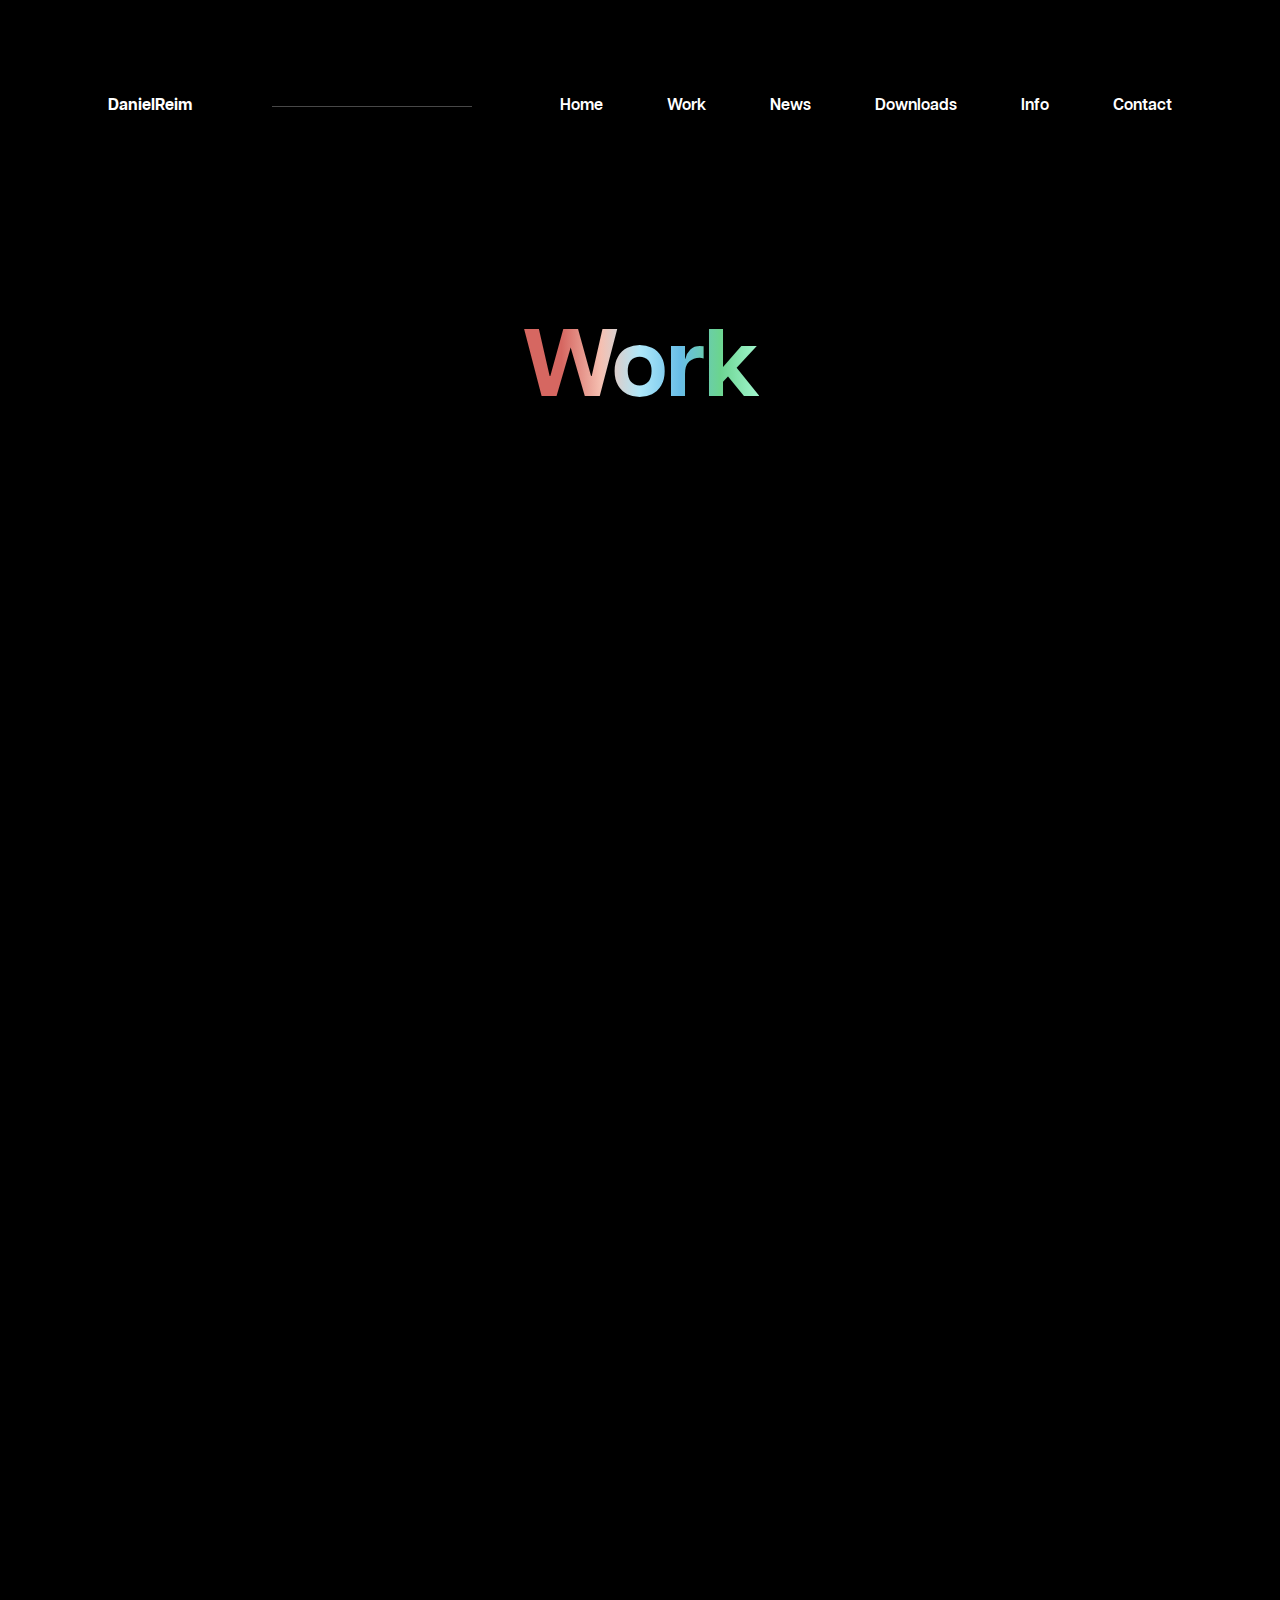
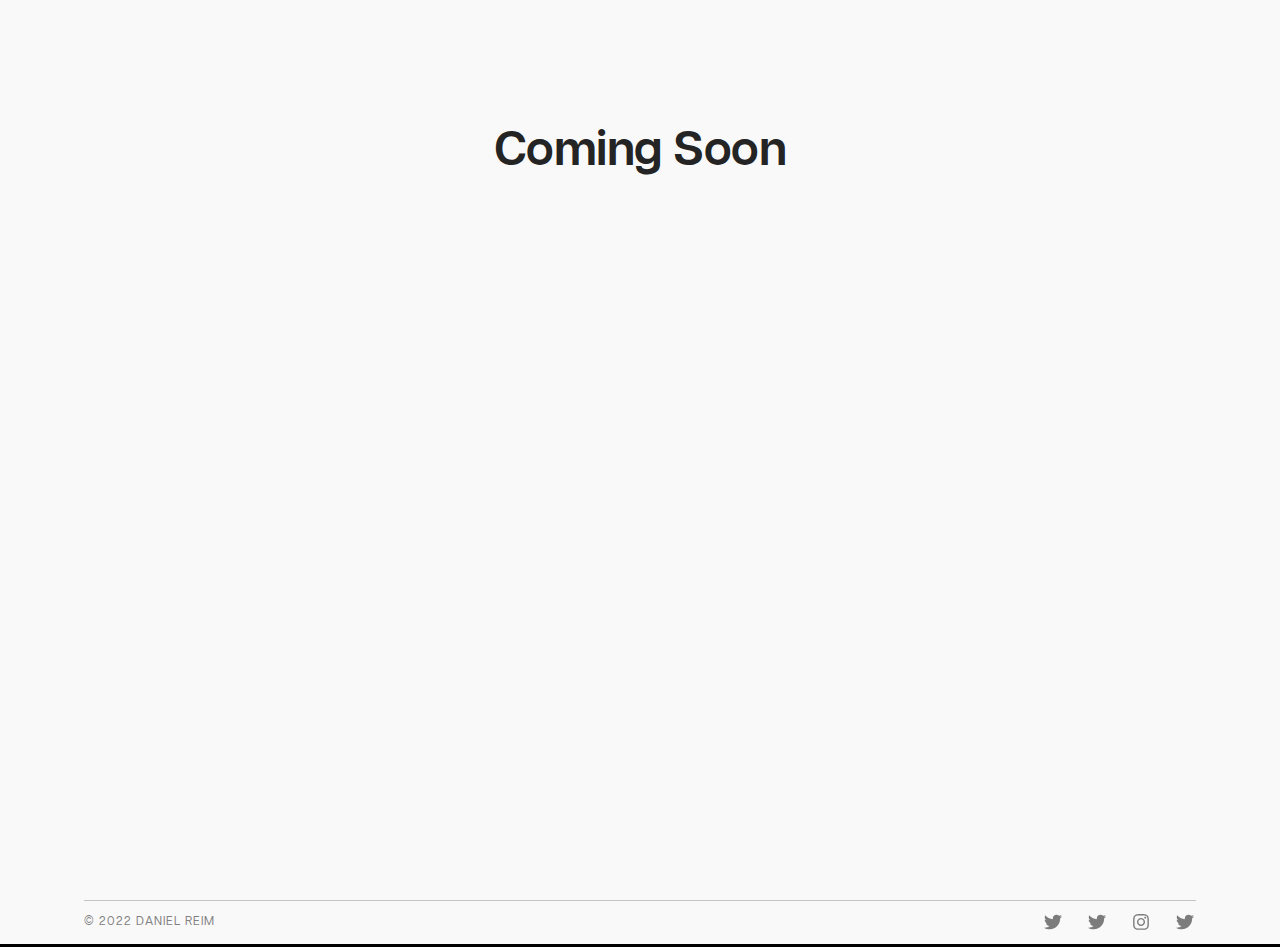
<file: work.html>
<!DOCTYPE html>
<html class="home" lang="en"> 
	<head> 
		<meta charset="UTF-8"> 
		<meta name="viewport" content="width=device-width, initial-scale=1.0"> 
		<base href=""> 
	
		<title>Daniel Reim</title> 
	
		<meta name="description" content="Portfolio of creative developer Daniel Reim"> 
		<meta name="viewport" content="width=device-width, initial-scale=1.0"> 
	
		<link rel="icon" type="image/png" href="favicons/48--favicon-16.png" sizes="16x16"> 
		<link rel="icon" type="image/png" href="favicons/151--favicon-32.png" sizes="32x32"> 
		<link rel="icon" type="image/png" href="favicons/3153--favicon-96.png" sizes="96x96"> 
		<link rel="apple-touch-icon" href="favicons/3980--favicon-touch.png" sizes="180x180"> 
	
		<meta name="theme-color" content="#000000"> 
		<meta property="og:type" content="website"> 
		<meta property="og:title" content="Daniel Reim | Creative Developer"> 
		<meta property="og:description" content="Portfolio of creative developer Daniel Reim"> 
		<meta property="og:image" content="https://localhost.com/images/preview/home.png"> 
		<meta name="twitter:card" content="summary_large_image"> 
		<meta name="twitter:title" content="Daniel Reim | Creative Developer"> 
		<meta name="twitter:description" content="Portfolio of creative developer Daniel Reim"> 
		<meta name="twitter:image" content="https://localhost.com/images/preview/home.png"> 
	
		<!--<script src="js/public-head.js"></script>--> 
		<link rel="stylesheet" href="css/public-styles.css"> 
	</head>

	<body class="home"> 
		<nav class="navigation" role="navigation" aria-label="Global">

			<a>
				<a class="navigation__list__link__logo" href="index.html">DanielReim</a>
				<svg class="svg_title"></svg>
			</a>

			<ul class="navigation__list" id="navigation__list">
				<li class="navigation__list__item">
					<a class="navigation__list__link" href="index.html">Home</a>
				</li>
				<li class="navigation__list__item">
					<a class="navigation__list__link" href="work.html">Work</a>
				</li>
				<li class="navigation__list__item">
					<a class="navigation__list__link" href="news.html">News</a>
				</li>
				<li class="navigation__list__item">
					<a class="navigation__list__link" href="downloads.html">Downloads</a>
				</li>
				<li class="navigation__list__item">
					<a class="navigation__list__link" href="info.html">Info</a>
				</li>
				<li class="navigation__list__item">
					<a class="navigation__list__link" href="contact.html">Contact</a>
				</li>
			</ul>
		</nav> 
		
		<main class="content" id="content" data-template="home"> 
			<section class="hero"> 
				<h1><span id="hero-heading-key-line">Work</span></h1> 
			</section> 
            <section class="hero">
                
			</section>
			
			<section class="work" id="work" tabindex="-1"> 
				<div class="work--copy"> 
					<h2>Coming Soon</h2> 
				</div>

				<!--<div class="work--grid"> 
					<article class="work--item work--item__green"> 
				
						<div class="work--title"> 
							<figure class="Sandbox">
							</figure> 
							<h3>Brantner DPW & ZPW</h3> 
						</div>
				
						<span>2021</span> 
						<hr> 
						<p>Ganz viel Text.</p>
						<a href="https://github.com/Danielmodding" target="_blank">View on GitHub<span class="visually-hidden">, Sandbox</span>
						</a> 
					</article>
					
					<article class="work--item work--item__black"> 
				
						<div class="work--title"> 
							<figure class="Sandbox">
							</figure> 
							<h3>Brantner</h3> 
						</div>
				
						<span>2021</span> 
						<hr> 
						<p>Ganz viel Text.</p>
						<a href="https://github.com/Danielmodding" target="_blank">View on GitHub<span class="visually-hidden">, Sandbox</span>
						</a> 
					</article> 

					<article class="work--item work--item__black"> 
				
						<div class="work--title"> 
							<figure class="Sandbox">
							</figure> 
							<h3>Brantner</h3> 
						</div>
				
						<span>2021</span> 
						<hr> 
						<p>Ganz viel Text.</p>
						<a href="https://github.com/Danielmodding" target="_blank">View on GitHub<span class="visually-hidden">, Sandbox</span>
						</a> 
					</article> 

					<article class="work--item work--item__black"> 
				
						<div class="work--title"> 
							<figure class="Sandbox">
							</figure> 
							<h3>Brantner</h3> 
						</div>
				
						<span>2021</span> 
						<hr> 
						<p>Ganz viel Text.</p>
						<a href="https://github.com/Danielmodding" target="_blank">View on GitHub<span class="visually-hidden">, Sandbox</span>
						</a> 
					</article> 

					<article class="work--item work--item__green"> 
				
						<div class="work--title"> 
							<figure class="Sandbox">
							</figure> 
							<h3>Lessmotorbrakeforce Script</h3> 
						</div>

						<span>2021</span> 
						<hr> 
						<p>Ganz viel Text.</p>
						<a href="https://github.com/Danielmodding" target="_blank">View on GitHub<span class="visually-hidden">, Sandbox</span>
						</a> 
					</article> 
				
					<article class="work--item work--item__blue"> 
						<div class="work--title"> 
							<figure class="director"></figure> 
							<h3>Measure Script</h3> 
						</div>
						<span>2020</span> 
						<hr> 
							<p>Measure Mod Script for Farming Simulator 2022.</p>
							<a href="https://github.com/Danielmodding" target="_blank">View on GitHub<span class="visually-hidden">, Director</span>
							</a> </article> <article class="work--item work--item__full work--item__black"> 
							<canvas id="anotherdei-background" aria-hidden="true">
							</canvas> 
							<h3>Software</h3>
							<span>2021</span> 
						<hr> 
							<p>Verkauf Software f�r MGMT Feuerwehr.</p>
					</article> 
						
					<article class="work--item"> 
							<h3>Daniel Reim</h3>
							<span>2001 &ndash; xxxx</span> 
						<hr> 
							<h4>...</h4> 
							<p>Text.</p>
					</article> 
					
					<article class="work--item"> 
							<h3>Maya Autodesk</h3>
							<span>2011 &ndash; xxxx</span> 
						<hr>
						<h4>3d Artist</h4> 
						<p> blabla </p>
					</article>

					<article class="work--item"> 
							<h3>Photoshop</h3>
							<span>2012 &ndash; xxxx</span> 
						<hr>
						<h4>2d Artist</h4> 
						<p> blabla </p>
					</article>

					<article class="work--item"> 
							<h3>Visual Studio</h3>
							<span>2014 &ndash; xxxx</span> 
						<hr>
						<h4>C#</h4> 
						<p> blabla </p>
					</article> 
					
					<article class="work--item"> 
							<h3>Substance Painter</h3>
							<span>2015 &ndash; xxxx</span> 
						<hr>
						<h4>Adobe SP</h4> 
						<p> blabla </p>
					</article> 
				</div>-->
			</section> 
		</main> 
		
		<footer aria-label="Footer"> 
			<div class="footer__inner"><small>&copy; 2022 Daniel Reim</small> 
				<ul class="footer__social">
					<li>
						<a class="social-icon" href="https://www.twitter.com/danielmodding1/" target="_blank" rel="noopener noreferrer">
							<figure class="twitter">
							</figure> Twitter
						</a>
					</li>
					<li>
						<a class="social-icon" href="https://www.twitter.com/danielmodding1/" target="_blank" rel="noopener noreferrer">
							<figure class="twitter">
							</figure> Twitter
						</a>
					</li>
					<li>
						<a class="social-icon" href="https://www.instagram.com/danielmodding/" target="_blank" rel="noopener noreferrer">
							<figure class="instagram">
							</figure> Instagram
						</a>
					</li>
					<li>
						<a class="social-icon" href="https://www.twitter.com/danielmodding1/" target="_blank" rel="noopener noreferrer">
							<figure class="twitter">
							</figure> Twitter
						</a>
					</li>
				</ul> 
			</div>
		</footer> 
		
		<script src="js/public-main.js">
		</script> 
			<script data-goatcounter="https://localhost.goatcounter.com/count" async src="js/gc.zgo.at-count.js">
		</script>
		
	</body>
</html>
</file>
<file: css/public-styles.css>
* {
	box-sizing: border-box
}

a,
abbr,
acronym,
address,
applet,
article,
aside,
audio,
b,
big,
blockquote,
body,
canvas,
caption,
center,
cite,
code,
dd,
del,
details,
dfn,
div,
dl,
dt,
em,
embed,
fieldset,
figcaption,
figure,
footer,
form,
h1,
h2,
h3,
h4,
h5,
h6,
header,
hgroup,
html,
i,
iframe,
img,
ins,
kbd,
label,
legend,
li,
mark,
menu,
nav,
object,
ol,
output,
p,
pre,
q,
ruby,
s,
samp,
section,
small,
span,
strike,
strong,
sub,
summary,
sup,
table,
tbody,
td,
tfoot,
th,
thead,
time,
tr,
tt,
u,
ul,
var,
video {
	border: 0;
	font-size: 100%;
	font: inherit;
	margin: 0;
	padding: 0;
	vertical-align: baseline
}

article,
aside,
details,
figcaption,
figure,
footer,
header,
hgroup,
menu,
nav,
section {
	display: block
}

body {
	line-height: 1
}

ol,
ul {
	list-style: none
}

blockquote,
q {
	quotes: none
}

blockquote:after,
blockquote:before,
q:after,
q:before {
	content: "";
	content: none
}

table {
	border-collapse: collapse;
	border-spacing: 0
}

@font-face {
	font-display: swap;
	font-family: Articulat CF;
	font-style: normal;
	font-weight: 400;
	src: url(../fonts/public-52ce32a338a3057de64c3528a8571a7f.woff2) format("woff2"), url(../fonts/public-8b7f6754d12df7ff7d2f1aa77f9ee60d.woff) format("woff")
}

@font-face {
	font-display: swap;
	font-family: Articulat CF;
	font-style: normal;
	font-weight: 500;
	src: url(../fonts/public-dae5654a2e5ffdaf0057259047ba7834.woff2) format("woff2"), url(../fonts/public-6a6f588a09b12435164b3000ddef9492.woff) format("woff")
}

@font-face {
	font-display: swap;
	font-family: Articulat CF;
	font-style: normal;
	font-weight: 600;
	src: url(../fonts/public-ac1dbc3a2cc16a39ee69152e60e7d608.woff2) format("woff2"), url(../fonts/public-3807be14386a6352ed314e8c6834b2c3.woff) format("woff")
}

@font-face {
	font-display: swap;
	font-family: Articulat CF;
	font-style: normal;
	font-weight: 700;
	src: url(../fonts/public-4c25ad540087c6c91e1a512489228e10.woff2) format("woff2"), url(../fonts/public-c47c98b0c378fb434f6a083c2fc54ca7.woff) format("woff")
}

.dimensions--copy,
.error main,
.navigation,
.resume main,
footer .footer__inner {
	margin: 0 auto;
	max-width: 1532px;
	padding: 0 84px
}

@media(max-width:799px) {
	.dimensions--copy,
	.error main,
	.navigation,
	.resume main,
	footer .footer__inner {
		padding: 0 20px
	}
}

.navigation {
	align-items: center;
	display: flex;
	left: 50%;
	position: absolute;
	top: 84px;
	transform: translateX(-50%);
	width: 100%;
	z-index: 2
}

@media(max-width:799px) {
	.navigation {
		top: 20px
	}
}

.navigation:before {
	background-color: #484848;
	content: "";
	display: block;
	height: 1px;
	order: 2;
	width: 100%
}

@media(max-width:799px) {
	.navigation:before {
		display: none
	}
}

.error .navigation:before,
.resume .navigation:before {
	background-color: gray
}

.navigation__link {
	border-radius: 20px;
	flex-shrink: 0;
	font-size: 0;
	height: 56px;
	margin-right: 64px;
	order: 1;
	width: 91px
}

@media(max-width:799px) {
	.navigation__link {
		border-radius: 16px;
		height: 44px;
		margin-right: 32px;
		width: 72px
	}
}

.navigation__link:focus {
	box-shadow: 0 0 0 4px #000, 0 0 0 8px #fff;
	outline: none
}

.error .navigation__link svg g,
.resume .navigation__link svg g {
	fill: #000
}

.error .navigation__link:focus,
.resume .navigation__link:focus {
	box-shadow: 0 0 0 4px #f9f9f9, 0 0 0 8px #000;
	outline: none
}

.navigation__button {
	-webkit-tap-highlight-color: transparent;
	-webkit-appearance: none;
	background: none;
	border: none;
	border-radius: 8px;
	cursor: pointer;
	display: none;
	font-size: 0;
	height: 44px;
	margin-left: auto;
	order: 3;
	padding: 0;
	position: relative;
	width: 44px
}

@media(max-width:799px) {
	.navigation__button {
		display: none
	}
	.js .navigation__button {
		display: block
	}
}

.navigation__button:focus {
	box-shadow: 0 0 0 4px #f9f9f9, 0 0 0 8px #000;
	outline: none
}

.navigation__button:before {
	background-color: #fff;
	content: "";
	display: block;
	height: 2px;
	left: 50%;
	position: absolute;
	top: 50%;
	transform: translate(-50%, -6px);
	transition: transform .4s cubic-bezier(.5, 1, .5, 1);
	width: 32px;
	will-change: transform
}

@media(prefers-reduced-motion:reduce) {
	.navigation__button:before {
		transition: none
	}
}

.navigation__button:after {
	background-color: #fff;
	content: "";
	display: block;
	height: 2px;
	left: 50%;
	position: absolute;
	top: 50%;
	transform: translate(-50%, 4px);
	transition: transform .4s cubic-bezier(.5, 1, .5, 1);
	width: 32px;
	will-change: transform
}

@media(prefers-reduced-motion:reduce) {
	.navigation__button:after {
		transition: none
	}
}

.error .navigation__button:after,
.error .navigation__button:before,
.resume .navigation__button:after,
.resume .navigation__button:before {
	background-color: #000
}

.error .navigation__button:focus,
.resume .navigation__button:focus {
	box-shadow: 0 0 0 4px #f9f9f9, 0 0 0 8px #000;
	outline: none
}

.navigation__button.open:before {
	transform: translate(-50%, -50%) rotate(45deg)
}

.navigation__button.open:after {
	transform: translate(-50%, -50%) rotate(-45deg)
}

.navigation__list {
	align-items: center;
	display: flex;
	flex-shrink: 0;
	margin-left: 64px;
	order: 3
}

@media(max-width:799px) {
	.navigation__list {
		flex-direction: column;
		margin-left: 0;
		pointer-events: auto;
		position: absolute;
		right: 20px;
		top: 0;
		visibility: visible
	}
	.js .navigation__list {
		pointer-events: none;
		top: 44px;
		transition: visibility 0ms linear .4s;
		visibility: hidden
	}
	.navigation__list:before {
		background-color: #1b1b1b;
		border-radius: 16px;
		bottom: -8px;
		content: "";
		display: block;
		height: calc(100% + 16px);
		position: absolute;
		right: -8px;
		transform: scale(1);
		transform-origin: top right;
		width: calc(100% + 16px);
		will-change: transform;
		z-index: -1
	}
	.js .navigation__list:before {
		height: calc(100% + 60px);
		transform: scale(0);
		transition: transform .4s cubic-bezier(.5, 1, .5, 1)
	}
}

@media(max-width:799px)and (prefers-reduced-motion:reduce) {
	.js .navigation__list:before {
		transition: none
	}
}

@media(max-width:799px) {
	.error .navigation__list:before,
	.resume .navigation__list:before {
		background-color: #fff;
		box-shadow: 0 4px 8px 0 rgba(0, 0, 0, .063), 0 16px 32px 0 rgba(0, 0, 0, .031)
	}
	.navigation__list.open {
		pointer-events: auto;
		transition: visibility 0ms linear 0ms;
		visibility: visible
	}
	.navigation__list.open:before {
		transform: scale(1)
	}
	.navigation__list.open .navigation__list__item {
		opacity: 1;
		transform: translateY(0);
		transition: transform .4s cubic-bezier(0, .5, 0, 1) .2s, opacity .4s cubic-bezier(0, .5, 0, 1) .2s
	}
}

@media(max-width:799px)and (prefers-reduced-motion:reduce) {
	.navigation__list.open .navigation__list__item {
		transition: none
	}
}

@media(max-width:799px) {
	.navigation__list.open .navigation__list__item:nth-of-type(2) {
		transition-delay: .25s
	}
	.navigation__list.open .navigation__list__item:nth-of-type(3) {
		transition-delay: .3s
	}
}

.navigation__list__item {
	margin-left: 8px;
	margin-right: 8px
}

@media(max-width:799px) {
	.navigation__list__item {
		margin: 0;
		opacity: 1;
		transform: translateY(0)
	}
	.navigation__list__item,
	.navigation__list__item:nth-of-type(2),
	.navigation__list__item:nth-of-type(3) {
		transition: transform 0ms cubic-bezier(.5, 1, .5, 1) .4s, opacity .2s cubic-bezier(.5, 1, .5, 1) 0ms
	}
	.js .navigation__list__item {
		opacity: 0;
		transform: translateY(-24px)
	}
}

.navigation__list__item:first-child {
	margin-left: 0
}

.navigation__list__item:last-child {
	margin-right: 0
}

.navigation__list__link {
	background-color: hsla(0, 0%, 98%, 0);
	border-radius: 12px;
	color: #fff;
	display: inline-block;
	font-family: Articulat CF, system-ui, sans-serif;
	padding: 14px 24px;
	text-decoration: none;
	transition: background-color .2s cubic-bezier(.5, 1, .5, 1);
    font-weight: 600;
}

.navigation__list__link:focus,
.navigation__list__link:hover {
	background-color: hsla(0, 0%, 98%, .1)
}

@media(max-width:799px) {
	.navigation__list__link:focus,
	.navigation__list__link:hover {
		background-color: transparent
	}
}

.navigation__list__link:focus {
	box-shadow: 0 0 0 4px #000, 0 0 0 8px #fff;
	outline: none
}

.error .navigation__list__link,
.resume .navigation__list__link {
	background-color: rgba(36, 36, 36, 0);
	color: #000
}

.error .navigation__list__link:focus,
.error .navigation__list__link:hover,
.resume .navigation__list__link:focus,
.resume .navigation__list__link:hover {
	background-color: rgba(36, 36, 36, .1)
}

@media(max-width:799px) {
	.error .navigation__list__link:focus,
	.error .navigation__list__link:hover,
	.resume .navigation__list__link:focus,
	.resume .navigation__list__link:hover {
		background-color: transparent
	}
}

.error .navigation__list__link:focus,
.resume .navigation__list__link:focus {
	box-shadow: 0 0 0 4px #f9f9f9, 0 0 0 8px #000;
	outline: none
}

.navigation__list__link__logo {
	background-color: hsla(0, 0%, 98%, 0);
	border-radius: 12px;
	color: #fff;
	display: inline-block;
	font-family: Articulat CF, system-ui, sans-serif;
	padding: 14px 24px;
	text-decoration: none;
	transition: background-color .2s cubic-bezier(.5, 1, .5, 1);
	font-weight: 900;
}

	.navigation__list__link__logo:focus,
	.navigation__list__link__logo:hover {
		background-color: hsla(0, 0%, 98%, .1)
	}

@media(max-width:799px) {
	.navigation__list__link__logo:focus,
	.navigation__list__link__logo:hover {
		background-color: transparent
	}
}

.navigation__list__link__logo:focus {
	box-shadow: 0 0 0 4px #000, 0 0 0 8px #fff;
	outline: none
}

.error .navigation__list__link__logo,
.resume .navigation__list__link__logo {
	background-color: rgba(36, 36, 36, 0);
	color: #000
}

	.error .navigation__list__link__logo:focus,
	.error .navigation__list__link__logo:hover,
	.resume .navigation__list__link__logo:focus,
	.resume .navigation__list__link__logo:hover {
		background-color: rgba(36, 36, 36, .1)
	}

@media(max-width:799px) {
	.error .navigation__list__link__logo:focus,
	.error .navigation__list__link__logo:hover,
	.resume .navigation__list__link__logo:focus,
	.resume .navigation__list__link__logo:hover {
		background-color: transparent
	}
}

.error .navigation__list__link__logo:focus,
.resume .navigation__list__link__logo:focus {
	box-shadow: 0 0 0 4px #f9f9f9, 0 0 0 8px #000;
	outline: none
}

.svg_title {
	max-width: 5%;
	width: 100%;
	margin-top: -10%;
}

.hero {
	align-items: center;
	background-color: #000;
	display: flex;
	flex-direction: column;
	font-size: 96px;
	height: 800px;
	justify-content: flex-start;
	position: relative
}

@media(max-width:1199px) {
	.hero {
		font-size: 6vw;
		height: 700px
	}
}

@media(max-width:799px) {
	.hero {
		font-size: 9vw;
		height: 500px
	}
}

.enhanced .hero {
	height: auto
}

@media(max-width:1199px) {
	.enhanced .hero {
		height: auto
	}
}

@media(max-width:799px) {
	.enhanced .hero {
		height: auto
	}
}

.hero h1 {
	color: #fff;
	font-family: Articulat CF, system-ui, sans-serif;
	font-size: 96px;
	font-weight: 700;
	letter-spacing: -1px;
	line-height: 1;
	margin-top: 320px;
	max-width: 850px;
	text-align: center;
	z-index: 1
}

@media(max-width:1199px) {
	.hero h1 {
		font-size: 72px;
		margin-top: 240px
	}
}

@media(max-width:799px) {
	.hero h1 {
		font-size: 32px;
		letter-spacing: 0;
		margin-top: 230px
	}
}

.hero h1:focus {
	outline: none
}

.enhanced .hero h1 {
	margin-top: calc(50vh - 1.5em);
	opacity: 0;
	will-change: opacity
}

@media(max-width:1199px) {
	.enhanced .hero h1 {
		font-size: 8vw;
		margin-top: calc(50vh - 1.5em)
	}
}

@media(max-width:799px) {
	.enhanced .hero h1 {
		font-size: 9vw;
		letter-spacing: -1px;
		margin-top: calc(50vh - 1.5em)
	}
}

.hero h1 #hero-heading-key-line {
	-webkit-text-fill-color: transparent;
	background-clip: text;
	-webkit-background-clip: text;
	background-image: linear-gradient(90deg, #d66761 16.66666%, #f5c0b2 33.33333%, #aee8fa 50%, #68bde7 66.66666%, #6bd490 83.33333%, #a2f6cf);
	color: #fff
}

.enhanced .hero h1 #hero-heading-key-line {
	-webkit-text-fill-color: initial;
	background-clip: initial;
	background-image: none;
	color: #fff
}

.hero span {
	display: inline-block
}

.hero #hero-text-background-wrapper {
	display: none
}

.enhanced .hero #hero-text-background-wrapper {
	display: block;
	mix-blend-mode: multiply;
	pointer-events: none;
	position: absolute;
	z-index: 3
}

.hero #hero-text-background {
	height: 100%;
	margin-top: .05em;
	width: 100%
}

.hero #hero-indicator {
	display: none
}

.enhanced .hero #hero-indicator {
	display: block;
	margin-top: .5em
}

.hero .fallback-image {
	position: absolute;
	top: 0
}

.hero .fallback-image picture {
	height: 100%;
	width: auto
}

.enhanced .hero .fallback-image {
	display: none
}

.pixel-perfect {
	align-items: center;
	display: flex;
	height: 900px;
	justify-content: center;
	overflow: hidden;
	position: relative
}

@media(max-width:1199px) {
	.pixel-perfect {
		height: 800px
	}
}

@media(max-width:799px) {
	.pixel-perfect {
		height: 700px
	}
}

.enhanced .pixel-perfect {
	display: block;
	height: 300vh;
	opacity: 0;
	overflow: initial;
	pointer-events: none
}

@media(max-width:1199px) {
	.enhanced .pixel-perfect {
		height: 300vh
	}
}

@media(max-width:799px) {
	.enhanced .pixel-perfect {
		height: 300vh
	}
}

.enhanced .pixel-perfect.active {
	opacity: 1;
	pointer-events: auto
}

.pixel-perfect--sticky {
	height: 100%;
	left: 0;
	position: absolute;
	top: 0;
	width: 100%
}

.enhanced .pixel-perfect--sticky {
	height: 100vh;
	position: sticky
}

.pixel-perfect--copy {
	left: 50%;
	max-width: 50vw;
	position: absolute;
	top: 50%;
	transform: translate(-50%, -50%);
	width: 100%;
	z-index: 5
}

@media(max-width:799px) {
	.pixel-perfect--copy {
		max-width: 75vw;
		top: 27%
	}
	.enhanced .pixel-perfect--copy {
		top: 50%
	}
}

.pixel-perfect p {
	color: #fff;
	font-family: Articulat CF, system-ui, sans-serif;
	font-size: 96px;
	font-weight: 600;
	letter-spacing: -1px;
	line-height: 1;
	text-align: center;
	text-shadow: 0 0 .25em #000
}

@media(max-width:1199px) {
	.pixel-perfect p {
		font-size: 72px
	}
}

@media(max-width:799px) {
	.pixel-perfect p {
		font-size: 32px
	}
}

.pixel-perfect p:focus {
	outline: none
}

.enhanced .pixel-perfect p {
	opacity: 0;
	transform: translateY(100%);
	will-change: transform
}

@media(max-width:1199px) {
	.enhanced .pixel-perfect p {
		font-size: 8vw
	}
}

@media(max-width:799px) {
	.enhanced .pixel-perfect p {
		font-size: 9vw
	}
}

.pixel-perfect #pixel-grid {
	display: none
}

.enhanced .pixel-perfect #pixel-grid {
	display: block;
	height: 100%;
	pointer-events: none;
	position: absolute;
	width: 100%;
	z-index: 4
}

.pixel-perfect .fallback-image {
	position: absolute;
	top: 0
}

.pixel-perfect .fallback-image picture {
	height: 100%;
	width: auto
}

.enhanced .pixel-perfect .fallback-image {
	display: none
}

.animation {
	align-items: center;
	background-color: transparent;
	display: flex;
	height: 900px;
	justify-content: center;
	overflow: hidden;
	position: relative;
	z-index: 3
}

@media(max-width:1199px) {
	.animation {
		height: 800px
	}
}

@media(max-width:799px) {
	.animation {
		height: 500px
	}
}

.enhanced .animation {
	display: block;
	height: 400vh;
	margin-top: -150vh;
	opacity: 0;
	overflow: initial;
	pointer-events: none
}

@media(max-width:1199px) {
	.enhanced .animation {
		height: 400vh
	}
}

@media(max-width:799px) {
	.enhanced .animation {
		height: 400vh
	}
}

.enhanced .animation.active {
	opacity: 1;
	pointer-events: auto
}

.animation--sticky {
	height: 100%;
	left: 0;
	position: absolute;
	top: 0;
	width: 100%
}

.enhanced .animation--sticky {
	height: 100vh;
	position: sticky
}

.animation--copy {
	left: 50%;
	max-width: 75vw;
	position: absolute;
	text-align: center;
	top: 50%;
	transform: translate(-50%, -50%);
	width: 100%;
	z-index: 5
}

@media(max-width:799px) {
	.animation--copy {
		top: 32%
	}
	.enhanced .animation--copy {
		top: 50%
	}
}

.animation .wrapper {
	color: #fff;
	display: block;
	font-family: Articulat CF, system-ui, sans-serif;
	font-size: 96px;
	font-weight: 600;
	letter-spacing: -1px;
	line-height: 1;
	margin-top: .25em;
	text-align: center
}

@media(max-width:1199px) {
	.animation .wrapper {
		font-size: 72px
	}
}

@media(max-width:799px) {
	.animation .wrapper {
		font-size: 32px
	}
}

.animation .wrapper:focus {
	outline: none
}

.enhanced .animation .wrapper {
	opacity: 0;
	will-change: opacity
}

@media(max-width:1199px) {
	.enhanced .animation .wrapper {
		font-size: 8vw
	}
}

@media(max-width:799px) {
	.enhanced .animation .wrapper {
		font-size: 9vw
	}
}

.animation .wrapper .word-wrap {
	display: inline-block;
	overflow: hidden;
	position: relative;
	vertical-align: top
}

.animation .wrapper .word-wrap .text {
	opacity: 1
}

.enhanced .animation .wrapper .word-wrap .text {
	opacity: 0
}

.animation .wrapper .word-wrap .overlay {
	background-color: #68bde7;
	height: 100%;
	left: 0;
	position: absolute;
	top: 0;
	transform: translateX(-101%);
	width: 100%;
	will-change: transform;
	z-index: 1
}

.animation .wrapper .word-wrap:nth-of-type(2) .overlay {
	background-color: #d66761
}

.animation .wrapper .word-wrap:nth-of-type(3) .overlay {
	background-color: #c4c4c4
}

.animation .wrapper .word-wrap:nth-of-type(4) .overlay {
	background-color: #aee8fa
}

.animation .wrapper .word-wrap:nth-of-type(5) .overlay {
	background-color: #6bd490
}

.animation .wrapper .flourish-wrap {
	display: inline-block;
	height: 1em;
	position: relative
}

.animation #motion-path {
	display: none
}

.enhanced .animation #motion-path {
	display: block;
	height: 100%;
	pointer-events: none;
	position: absolute;
	width: 100%;
	z-index: 4
}

.animation svg {
	height: 100%;
	left: .25em;
	position: absolute;
	top: 50%;
	transform: translateY(-50%)
}

.animation svg .short {
	stroke-dasharray: 31;
	stroke-dashoffset: 93
}

.animation svg .long {
	stroke-dasharray: 42;
	stroke-dashoffset: 126
}

.animation .fallback-image {
	position: absolute;
	top: 0
}

.animation .fallback-image picture {
	height: 100%;
	width: auto
}

.enhanced .animation .fallback-image {
	display: none
}

.interactive {
	align-items: center;
	background-color: #000;
	display: flex;
	height: 900px;
	justify-content: center;
	overflow: hidden;
	position: relative
}

@media(max-width:1199px) {
	.interactive {
		height: 800px
	}
}

@media(max-width:799px) {
	.interactive {
		height: 700px
	}
}

.enhanced .interactive {
	display: block;
	height: 300vh;
	margin-top: -250vh;
	opacity: 0;
	overflow: initial;
	pointer-events: none
}

@media(max-width:1199px) {
	.enhanced .interactive {
		height: 300vh
	}
}

@media(max-width:799px) {
	.enhanced .interactive {
		height: 300vh
	}
}

.enhanced .interactive.active {
	opacity: 1;
	pointer-events: auto;
	z-index: 0
}

.interactive--sticky {
	height: 100%;
	left: 0;
	overflow: hidden;
	position: absolute;
	top: 0;
	width: 100%
}

.enhanced .interactive--sticky {
	height: 100vh;
	position: sticky
}

.interactive--sticky:after {
	background-image: linear-gradient(transparent, #000);
	bottom: 0;
	content: "";
	display: block;
	height: 50vh;
	left: 0;
	pointer-events: none;
	position: absolute;
	width: 100%;
	z-index: 4
}

.interactive--copy {
	left: 50%;
	max-width: 75vw;
	position: absolute;
	text-align: center;
	top: 50%;
	transform: translate(-50%, -50%);
	width: 100%;
	z-index: 5
}

.interactive--copy span {
	color: #fff;
	display: block;
	font-family: Articulat CF, system-ui, sans-serif;
	font-size: 96px;
	font-weight: 600;
	letter-spacing: -1px;
	line-height: 1;
	text-align: center;
	will-change: transform
}

@media(max-width:1199px) {
	.interactive--copy span {
		font-size: 72px
	}
}

@media(max-width:799px) {
	.interactive--copy span {
		font-size: 32px
	}
}

.interactive--copy span:focus {
	outline: none
}

@media(max-width:1199px) {
	.enhanced .interactive--copy span {
		font-size: 8vw
	}
}

@media(max-width:799px) {
	.enhanced .interactive--copy span {
		font-size: 9vw
	}
}

.interactive #interactive-game {
	display: none
}

.enhanced .interactive #interactive-game {
	display: block;
	height: 100%;
	position: absolute;
	width: 100%;
	z-index: 4
}

.interactive .fallback-image {
	position: absolute;
	top: 0
}

.interactive .fallback-image picture {
	height: 100%;
	width: auto
}

.enhanced .interactive .fallback-image {
	display: none
}

.accessible {
	background-color: #000;
	min-height: 600px;
	min-height: max(100vh, 600px);
	position: relative
}

@media(max-width:1199px) {
	.accessible {
		min-height: 800px
	}
}

@media(max-width:799px) {
	.accessible {
		min-height: 500px
	}
}

.enhanced .accessible {
	opacity: 0;
	pointer-events: none
}

@media(max-width:1199px) {
	.enhanced .accessible {
		min-height: 600px;
		min-height: max(100vh, 600px)
	}
}

@media(max-width:799px) {
	.enhanced .accessible {
		min-height: 600px;
		min-height: max(100vh, 600px)
	}
}

.enhanced .accessible.active {
	opacity: 1;
	pointer-events: auto
}

.accessible--content {
	left: 50%;
	position: absolute;
	top: 50%;
	transform: translate(-50%, -50%);
	width: 100%
}

@media(max-width:767px) {
	.accessible--content {
		left: 0;
		position: static;
		top: 0;
		transform: none
	}
}

.accessible--copy {
	margin: 0 auto;
	max-width: 80vw;
	text-align: center;
	width: 100%
}

@media(max-width:767px) {
	.accessible--copy {
		margin-top: calc(25vh - 1.5em)
	}
}

.accessible--copy span {
	color: #fff;
	display: block;
	font-family: Articulat CF, system-ui, sans-serif;
	font-size: 96px;
	font-weight: 600;
	letter-spacing: -1px;
	line-height: 1;
	text-align: center;
	will-change: transform
}

@media(max-width:1199px) {
	.accessible--copy span {
		font-size: 72px
	}
}

@media(max-width:799px) {
	.accessible--copy span {
		font-size: 32px
	}
}

.accessible--copy span:focus {
	outline: none
}

@media(max-width:1199px) {
	.enhanced .accessible--copy span {
		font-size: 8vw
	}
}

@media(max-width:799px) {
	.enhanced .accessible--copy span {
		font-size: 9vw
	}
}

.accessible--icons {
	align-items: center;
	display: flex;
	justify-content: center;
	margin-top: 12.5vh
}

@media(max-width:767px) {
	.accessible--icons {
		flex-direction: column
	}
}

.accessible--icons svg {
	margin-left: 5vw;
	margin-right: 5vw
}

@media(max-width:1199px) {
	.accessible--icons svg {
		margin-left: 4vw;
		margin-right: 4vw
	}
}

@media(max-width:767px) {
	.accessible--icons svg {
		margin-bottom: 25vw
	}
}

.accessible--icons svg#motor-icon {
	height: 20vw;
	min-width: 18vw;
	transform-origin: center;
	width: auto
}

@media(max-width:767px) {
	.accessible--icons svg#motor-icon {
		height: 40vw;
		width: auto
	}
}

.enhanced .accessible--icons svg#motor-icon #motor-icon--hand {
	stroke-dasharray: 954;
	stroke-dashoffset: 954
}

.enhanced .accessible--icons svg#motor-icon .wave-one,
.enhanced .accessible--icons svg#motor-icon .wave-three,
.enhanced .accessible--icons svg#motor-icon .wave-two {
	opacity: 0;
	position: relative;
	will-change: opacity
}

.accessible--icons svg#motor-icon.idle .wave-one {
	animation: pulse 1s ease infinite
}

.accessible--icons svg#motor-icon.idle .wave-two {
	animation: pulse 1s ease .33333s infinite
}

.accessible--icons svg#motor-icon.idle .wave-three {
	animation: pulse 1s ease .66666s infinite
}

.accessible--icons svg#vision-icon {
	height: auto;
	transform-origin: center;
	width: 18vw
}

@media(max-width:767px) {
	.accessible--icons svg#vision-icon {
		height: auto;
		width: 36vw
	}
}

.enhanced .accessible--icons svg#vision-icon circle {
	stroke-dasharray: 230;
	stroke-dashoffset: 230
}

.enhanced .accessible--icons svg#vision-icon #vision-icon--outer {
	stroke-dasharray: 555;
	stroke-dashoffset: 555
}

.enhanced .accessible--icons svg#vision-icon .wave-one,
.enhanced .accessible--icons svg#vision-icon .wave-three,
.enhanced .accessible--icons svg#vision-icon .wave-two {
	opacity: 0;
	position: relative;
	will-change: opacity
}

.accessible--icons svg#vision-icon.idle .wave-one {
	animation: pulse 1s ease infinite
}

.accessible--icons svg#vision-icon.idle .wave-two {
	animation: pulse 1s ease .33333s infinite
}

.accessible--icons svg#vision-icon.idle .wave-three {
	animation: pulse 1s ease .66666s infinite
}

.accessible--icons svg#hearing-icon {
	height: 20vw;
	min-width: 18vw;
	transform-origin: center;
	width: auto
}

@media(max-width:767px) {
	.accessible--icons svg#hearing-icon {
		height: 40vw;
		width: auto
	}
}

.enhanced .accessible--icons svg#hearing-icon #hearing-icon--inner {
	stroke-dasharray: 138;
	stroke-dashoffset: 138
}

.enhanced .accessible--icons svg#hearing-icon #hearing-icon--outer {
	stroke-dasharray: 468;
	stroke-dashoffset: 468
}

.enhanced .accessible--icons svg#hearing-icon #hearing-icon--squiggle {
	stroke-dasharray: 55;
	stroke-dashoffset: 55
}

.enhanced .accessible--icons svg#hearing-icon .wave-one,
.enhanced .accessible--icons svg#hearing-icon .wave-three,
.enhanced .accessible--icons svg#hearing-icon .wave-two {
	opacity: 0;
	position: relative;
	will-change: opacity
}

.accessible--icons svg#hearing-icon.idle .wave-one {
	animation: pulse 1s ease infinite
}

.accessible--icons svg#hearing-icon.idle .wave-two {
	animation: pulse 1s ease .33333s infinite
}

.accessible--icons svg#hearing-icon.idle .wave-three {
	animation: pulse 1s ease .66666s infinite
}

@keyframes pulse {
	0% {
		opacity: .5
	}
	50% {
		opacity: 1
	}
	to {
		opacity: .5
	}
}

.dimensions {
	align-items: center;
	background-color: #121212;
	display: flex;
	height: 900px;
	justify-content: center;
	overflow: hidden;
	position: relative
}

@media(max-width:1199px) {
	.dimensions {
		height: 800px
	}
}

@media(max-width:799px) {
	.dimensions {
		height: 700px
	}
}

.enhanced .dimensions {
	display: block;
	height: 200vh;
	opacity: 0;
	overflow: initial;
	pointer-events: none
}

@media(max-width:1199px) {
	.enhanced .dimensions {
		height: 200vh
	}
}

@media(max-width:799px) {
	.enhanced .dimensions {
		height: 200vh
	}
}

.enhanced .dimensions.active {
	opacity: 1;
	pointer-events: auto;
	z-index: 3
}

.dimensions--sticky {
	height: 100%;
	left: 0;
	position: absolute;
	top: 0;
	width: 100%
}

.enhanced .dimensions--sticky {
	height: 100vh;
	position: sticky
}

.dimensions--overflow {
	height: 100%;
	overflow: hidden;
	position: relative;
	width: 100%
}

.dimensions--gate {
	display: none
}

.enhanced .dimensions--gate {
	background-color: #000;
	display: block;
	height: 50%;
	left: 0;
	pointer-events: none;
	position: absolute;
	transform: scaleY(1);
	width: 100%;
	will-change: transform;
	z-index: 1
}

.dimensions--gate__top {
	top: 0;
	transform-origin: top
}

.dimensions--gate__top .dimensions--gate__inner {
	bottom: 0
}

.dimensions--gate__bottom {
	bottom: 0;
	transform-origin: bottom
}

.dimensions--gate__bottom .dimensions--gate__inner {
	top: 0
}

.dimensions--gate__inner {
	background-color: #252825;
	height: calc(100% + 100vh);
	position: absolute;
	width: 100%;
	will-change: opacity
}

.dimensions--copy {
	left: 50%;
	mix-blend-mode: screen;
	position: absolute;
	text-align: center;
	top: 50%;
	transform: translate(-50%, -50%);
	width: 100%;
	z-index: 4
}

@media(max-width:799px) {
	.dimensions--copy {
		top: 16%
	}
}

.enhanced .dimensions--copy {
	text-align: left
}

@media(max-width:799px) {
	.enhanced .dimensions--copy {
		top: 50%
	}
}

.dimensions--copy span {
	color: #fff;
	display: inline-block;
	font-family: Articulat CF, system-ui, sans-serif;
	font-size: 96px;
	font-weight: 600;
	letter-spacing: -1px;
	line-height: 1;
	margin-top: .0625em;
	text-align: center;
	will-change: transform
}

@media(max-width:1199px) {
	.dimensions--copy span {
		font-size: 72px
	}
}

@media(max-width:799px) {
	.dimensions--copy span {
		font-size: 32px
	}
}

@media(max-width:1199px) {
	.enhanced .dimensions--copy span {
		font-size: 8vw
	}
}

@media(max-width:799px) {
	.enhanced .dimensions--copy span {
		font-size: 9vw
	}
}

.dimensions--copy span.visually-hidden {
	clip: none;
	clip-path: none;
	height: auto;
	overflow: visible;
	position: static;
	white-space: normal;
	width: auto
}

.enhanced .dimensions--copy span.visually-hidden {
	clip: rect(0 0 0 0);
	clip-path: inset(100%);
	height: 1px;
	overflow: hidden;
	position: absolute;
	white-space: nowrap;
	width: 1px
}

.dimensions--copy span.two {
	display: none
}

.enhanced .dimensions--copy span.two {
	color: #6bd490;
	display: inline-block;
	margin-left: .25em;
	overflow: visible;
	width: 1em
}

.enhanced .dimensions--copy span.two.hidden {
	display: none;
	visibility: hidden
}

.dimensions--copy span.three {
	display: none
}

.enhanced .dimensions--copy span.three {
	color: #d66761;
	display: inline-block;
	margin-left: .25em;
	overflow: visible;
	width: 1em
}

.enhanced .dimensions--copy span.three.hidden {
	display: none;
	visibility: hidden
}

.dimensions--copy span.four {
	display: none
}

.enhanced .dimensions--copy span.four {
	color: #68bde7;
	display: inline-block;
	margin-left: .25em;
	overflow: visible;
	width: 1em
}

.enhanced .dimensions--copy span.four.hidden {
	display: none;
	visibility: hidden
}

.dimensions--copy>span {
	display: block;
	text-align: center
}

.enhanced .dimensions--copy>span {
	text-align: left
}

.dimensions--copy>span:focus {
	outline: none
}

.dimensions #dimensions-tesseracts {
	display: none
}

.enhanced .dimensions #dimensions-tesseracts {
	display: block;
	height: 100%;
	position: absolute;
	width: 100%;
	z-index: 2
}

.dimensions .fallback-image {
	position: absolute;
	top: 0
}

.dimensions .fallback-image picture {
	height: 100%;
	width: auto
}

.enhanced .dimensions .fallback-image {
	display: none
}

.photography {
	background-color: #242424;
	height: 100vh;
	overflow: hidden;
	position: relative
}

.enhanced .photography {
	background-color: #121212;
	opacity: 0;
	overflow: initial;
	pointer-events: none
}

.enhanced .photography.active {
	opacity: 1;
	pointer-events: auto;
	z-index: 3
}

.photography--background {
	background-color: #242424;
	bottom: 0;
	display: none;
	height: calc(100% + 100vh);
	left: 0;
	opacity: 0;
	position: absolute;
	width: 100%;
	will-change: opacity;
	z-index: 1
}

.enhanced .photography--background {
	display: block
}

.photography--collage {
	height: 200%;
	left: 0;
	overflow: hidden;
	position: absolute;
	top: 50%;
	transform: translateY(-50%);
	width: 100%;
	z-index: 2
}

.enhanced .photography--collage.enter img {
	opacity: 1;
	transition: transform .8s cubic-bezier(.5, 1, .5, 1), opacity .8s cubic-bezier(.5, 1, .5, 1)
}

.enhanced .photography--collage.enter img.photography--1 {
	transform: translate(0) rotate(-20deg)
}

@media(orientation:portrait) {
	.enhanced .photography--collage.enter img.photography--1 {
		transform: translate(0) rotate(-10deg)
	}
}

.enhanced .photography--collage.enter img.photography--2 {
	transform: translate(0) rotate(10deg)
}

.enhanced .photography--collage.enter img.photography--3 {
	transform: translate(0) rotate(30deg)
}

@media(orientation:portrait) {
	.enhanced .photography--collage.enter img.photography--3 {
		transform: translate(0) rotate(10deg)
	}
}

.enhanced .photography--collage.enter img.photography--4 {
	transform: translate(0) rotate(15deg)
}

.enhanced .photography--collage.enter img.photography--5 {
	transform: translate(0) rotate(-5deg)
}

@media(orientation:portrait) {
	.enhanced .photography--collage.enter img.photography--5 {
		transform: translate(0) rotate(-20deg)
	}
}

.enhanced .photography--collage.enter img.photography--6 {
	transform: translate(0) rotate(-30deg)
}

.photography--collage img {
	border-radius: 2vw;
	position: absolute
}

@media(max-width:767px) {
	.photography--collage img {
		border-radius: 4vw
	}
}

.enhanced .photography--collage img {
	opacity: 0;
	transition: transform .8s cubic-bezier(.5, 1, .5, 1), opacity .2s cubic-bezier(.5, 0, 1, 1);
	will-change: transform
}

.photography--collage img.photography--1 {
	bottom: calc(50% + 120px);
	left: -.2%;
	transform: translate(0) rotate(-20deg);
	width: 28%
}

@media(max-width:767px)and (orientation:portrait) {
	.photography--collage img.photography--1 {
		bottom: calc(50% + 42px);
		left: -13.5%;
		transform: translate(0) rotate(-10deg);
		width: 56%
	}
}

@media(min-width:768px)and (orientation:portrait) {
	.photography--collage img.photography--1 {
		bottom: calc(50% + 64px);
		left: -13.5%;
		transform: translate(0) rotate(-10deg);
		width: 56%
	}
}

.enhanced .photography--collage img.photography--1 {
	transform: translate(-50%, -100%) rotate(-30deg)
}

@media(max-width:767px)and (orientation:portrait) {
	.enhanced .photography--collage img.photography--1 {
		transform: translate(-50%, -100%) rotate(-30deg)
	}
}

@media(min-width:768px)and (orientation:portrait) {
	.enhanced .photography--collage img.photography--1 {
		transform: translate(-50%, -100%) rotate(-30deg)
	}
}

.photography--collage img.photography--2 {
	bottom: calc(50% + 68px);
	left: 39.65%;
	transform: translate(0) rotate(10deg);
	width: 21%
}

@media(orientation:portrait) {
	.photography--collage img.photography--2 {
		display: none
	}
}

.enhanced .photography--collage img.photography--2 {
	transform: translate(25%, -100%) rotate(20deg);
	transition-delay: .2s
}

.photography--collage img.photography--3 {
	bottom: calc(50% + 31px);
	left: 74.16%;
	transform: translate(0) rotate(30deg);
	width: 21%
}

@media(orientation:portrait) {
	.photography--collage img.photography--3 {
		bottom: calc(50% - 11.6px);
		left: 56.25%;
		transform: translate(0) rotate(10deg);
		width: 42%
	}
}

.enhanced .photography--collage img.photography--3 {
	transform: translate(75%, -100%) rotate(30deg);
	transition-delay: .15s
}

@media(orientation:portrait) {
	.enhanced .photography--collage img.photography--3 {
		transform: translate(75%, -100%) rotate(30deg)
	}
}

.photography--collage img.photography--4 {
	left: 7.98%;
	top: calc(50% + 2px);
	transform: translate(0) rotate(15deg);
	width: 21%
}

@media(orientation:portrait) {
	.photography--collage img.photography--4 {
		left: 5.62%;
		top: calc(50% + 15px);
		width: 42%
	}
}

.enhanced .photography--collage img.photography--4 {
	transform: translate(-50%, 100%) rotate(15deg);
	transition-delay: .1s
}

.photography--collage img.photography--5 {
	left: 35.13%;
	top: calc(50% + 142px);
	transform: translate(0) rotate(-5deg);
	width: 28%
}

@media(max-width:767px)and (orientation:portrait) {
	.photography--collage img.photography--5 {
		left: 58.12%;
		top: calc(50% + 64px);
		transform: translate(0) rotate(-20deg);
		width: 56%
	}
}

@media(min-width:768px)and (orientation:portrait) {
	.photography--collage img.photography--5 {
		left: 58.12%;
		top: calc(50% + 104px);
		transform: translate(0) rotate(-20deg);
		width: 56%
	}
}

.enhanced .photography--collage img.photography--5 {
	transform: translate(12.5%, 100%) rotate(0deg);
	transition-delay: .25s
}

@media(max-width:767px)and (orientation:portrait) {
	.enhanced .photography--collage img.photography--5 {
		transform: translate(50%, 100%) rotate(-40deg)
	}
}

@media(min-width:768px)and (orientation:portrait) {
	.enhanced .photography--collage img.photography--5 {
		transform: translate(50%, 100%) rotate(-40deg)
	}
}

.photography--collage img.photography--6 {
	left: 71.87%;
	top: calc(50% + 117px);
	transform: translate(0) rotate(-30deg);
	width: 21%
}

@media(orientation:portrait) {
	.photography--collage img.photography--6 {
		display: none
	}
}

.enhanced .photography--collage img.photography--6 {
	transform: translate(75%, 100%) rotate(-20deg);
	transition-delay: 50ms
}

.photography--copy {
	left: 50%;
	max-width: 75vw;
	position: absolute;
	text-align: center;
	top: 50%;
	transform: translate(-50%, -50%);
	width: 100%;
	z-index: 3
}

.photography--copy span {
	color: #fff;
	display: block;
	font-family: Articulat CF, system-ui, sans-serif;
	font-size: 96px;
	font-weight: 600;
	letter-spacing: -1px;
	line-height: 1;
	text-align: center;
	will-change: transform
}

@media(max-width:1199px) {
	.photography--copy span {
		font-size: 72px
	}
}

@media(max-width:799px) {
	.photography--copy span {
		font-size: 32px
	}
}

@media(max-width:1199px) {
	.enhanced .photography--copy span {
		font-size: 8vw
	}
}

@media(max-width:799px) {
	.enhanced .photography--copy span {
		font-size: 9vw
	}
}

.photography--copy span:focus {
	outline: none
}

.travel {
	background-color: #242424;
	background-image: url(../images/public-467c747748142f13a35db560c3c27a2f.jpg);
	background-position: 50%;
	background-repeat: no-repeat;
	background-size: cover;
	height: 900px;
	position: relative
}

@media(max-width:1199px) {
	.travel {
		background-position: 0;
		height: 800px
	}
}

@media(max-width:799px) {
	.travel {
		height: 700px
	}
}

.enhanced .travel {
	background-image: none;
	height: 300vh;
	pointer-events: none
}

@media(max-width:1199px) {
	.enhanced .travel {
		height: 300vh
	}
}

@media(max-width:799px) {
	.enhanced .travel {
		height: 300vh
	}
}

.enhanced .travel.active {
	pointer-events: auto
}

.travel--sticky {
	height: 100%;
	left: 0;
	position: absolute;
	top: 0;
	width: 100%
}

.enhanced .travel--sticky {
	height: 100vh;
	position: sticky
}

.travel--copy {
	height: 100%;
	left: 0;
	overflow: hidden;
	top: 0;
	z-index: 5
}

.travel--copy,
.travel--copy span {
	position: absolute;
	text-align: center;
	width: 100%
}

.travel--copy span {
	color: #000;
	display: block;
	font-family: Articulat CF, system-ui, sans-serif;
	font-size: 96px;
	font-weight: 600;
	left: 50%;
	letter-spacing: -1px;
	line-height: 1;
	top: 50%;
	transform: translate(-50%, -50%);
	will-change: transform
}

@media(max-width:1199px) {
	.travel--copy span {
		font-size: 72px
	}
}

@media(max-width:799px) {
	.travel--copy span {
		font-size: 32px
	}
}

.enhanced .travel--copy span {
	color: #fff
}

@media(max-width:1199px) {
	.enhanced .travel--copy span {
		font-size: 8vw
	}
}

@media(max-width:799px) {
	.enhanced .travel--copy span {
		font-size: 9vw
	}
}

.travel--copy span:focus {
	outline: none
}

.travel--copy span#travel-intro {
	width: auto
}

.enhanced .travel--copy span#travel-intro {
	width: 100%;
	will-change: transform
}

.travel--copy span.visually-hidden {
	clip: none;
	clip-path: none;
	display: inline-block;
	height: auto;
	overflow: visible;
	position: static;
	transform: none;
	white-space: normal;
	width: auto
}

.enhanced .travel--copy span.visually-hidden {
	clip: rect(0 0 0 0);
	clip-path: inset(100%);
	display: block;
	height: 1px;
	overflow: hidden;
	position: absolute;
	white-space: nowrap;
	width: 1px
}

.travel--overlay {
	background-color: #fff;
	height: 100%;
	left: 0;
	opacity: 0;
	pointer-events: none;
	position: absolute;
	top: 0;
	width: 100%;
	will-change: opacity;
	z-index: 4
}

.travel #adventures-mask {
	display: none
}

.enhanced .travel #adventures-mask {
	display: block;
	height: 100%;
	position: absolute;
	width: 100%;
	z-index: 4
}

.contact {
	background-color: #fff;
	height: 900px;
	position: relative
}

@media(max-width:1199px) {
	.contact {
		height: 800px
	}
}

@media(max-width:799px) {
	.contact {
		height: 500px
	}
}

.enhanced .contact {
	height: 125vh;
	margin-top: -100vh;
	opacity: 0;
	pointer-events: none
}

@media(max-width:1199px) {
	.enhanced .contact {
		height: 125vh
	}
}

@media(max-width:799px) {
	.enhanced .contact {
		height: 125vh
	}
}

.enhanced .contact.active {
	opacity: 1;
	pointer-events: auto;
	z-index: 3
}

.contact--sticky {
	height: 100%;
	left: 0;
	position: absolute;
	top: 0;
	width: 100%
}

.enhanced .contact--sticky {
	height: 100vh;
	position: sticky
}

.contact--copy {
	left: 50%;
	max-width: 75vw;
	position: absolute;
	text-align: center;
	top: 50%;
	transform: translate(-50%, -50%);
	width: 100%;
	z-index: 5
}

.contact--copy p {
	color: #000;
	display: block;
	font-family: Articulat CF, system-ui, sans-serif;
	font-size: 96px;
	font-weight: 600;
	letter-spacing: -1px;
	line-height: 1;
	text-align: center;
	width: 100%;
	will-change: opacity
}

@media(max-width:1199px) {
	.contact--copy p {
		font-size: 72px
	}
}

@media(max-width:799px) {
	.contact--copy p {
		font-size: 32px
	}
}

@media(max-width:1199px) {
	.enhanced .contact--copy p {
		font-size: 8vw
	}
}

@media(max-width:799px) {
	.enhanced .contact--copy p {
		font-size: 9vw
	}
}

.contact--copy p:focus {
	outline: none
}

.contact--copy a,
.contact--copy p span {
	display: inline-block;
	will-change: transform
}

.contact--copy a {
	background-color: #aee8fa;
	border-radius: 12px;
	color: #0a1e31;
	font-family: Articulat CF, system-ui, sans-serif;
	font-size: 16px;
	font-weight: 600;
	height: 44px;
	padding: 14px 28px;
	text-decoration: none;
	transition: background-color .2s cubic-bezier(.5, 1, .5, 1), color .2s cubic-bezier(.5, 1, .5, 1)
}

.contact--copy a:focus,
.contact--copy a:hover {
	background-color: #336484;
	color: #eaf4fe
}

.contact--copy a:focus {
	box-shadow: 0 0 0 4px #fff, 0 0 0 8px #000;
	outline: none
}

.contact--cta {
	display: inline-block;
	margin-top: 72px;
	position: relative
}

@media(max-width:1199px) {
	.contact--cta {
		margin-top: 8vw
	}
}

@media(max-width:799px) {
	.contact--cta {
		margin-top: 9vw
	}
}

.contact--cta:before {
	border: 2px dashed #242528;
	border-radius: 12px;
	content: "";
	display: block;
	height: calc(100% - 4px);
	left: 50%;
	position: absolute;
	top: 50%;
	transform: translate(-50%, -50%) scale(.9875);
	width: calc(100% - 4px);
	z-index: -1
}

.work {
	background-color: #f9f9f9;
	min-height: 100vh;
	overflow: hidden;
	padding: 128px 20px
}

@media(max-width:767px) {
	.work {
		padding: 10vh 20px
	}
}

.work:focus {
	outline: none
}

.work--copy {
	text-align: center
}

.work--copy h2 {
	color: #242424;
	font-family: Articulat CF, system-ui, sans-serif;
	font-size: 48px;
	font-weight: 600;
	letter-spacing: -.5px;
	margin-bottom: 40px
}

@media(max-width:1199px) {
	.work--copy h2 {
		font-size: 4vw
	}
}

@media(max-width:799px) {
	.work--copy h2 {
		font-size: 6vw
	}
}

.work--grid {
	display: flex;
	flex-wrap: wrap;
	justify-content: space-between;
	margin: 0 auto;
	max-width: 764px;
	width: 100%
}

.work--item {
	align-items: flex-start;
	background-color: #fff;
	border-radius: 32px;
	color: #242424;
	display: flex;
	flex-direction: column;
	font-family: Articulat CF, system-ui, sans-serif;
	margin-bottom: 32px;
	padding: 32px 32px 24px;
	width: calc(50% - 16px);
	will-change: transform
}

@media(max-width:767px) {
	.work--item {
		width: 100%
	}
}

.work--item__full {
	width: 100%
}

.work--item>:last-child {
	margin-bottom: 8px
}

.work--item .work--title {
	align-items: center;
	display: flex;
	margin-bottom: 8px
}

.work--item .work--title .sandbox {
	background-image: url(../fonts/public-547e1ceaee74b8b69458f44bef600f22.svg);
	height: 13px;
	width: 22px
}

.work--item .work--title .director,
.work--item .work--title .sandbox {
	background-position: 50%;
	background-repeat: no-repeat;
	background-size: contain
}

.work--item .work--title .director {
	background-image: url(../fonts/public-deadfeb192dd6edf1664ab4c4f027496.svg);
	height: 21px;
	width: 18px
}

.work--item .work--title h3 {
	margin-bottom: 0;
	margin-left: 8px
}

.work--item h3 {
	font-size: 24px;
	font-weight: 700;
	margin-bottom: 8px
}

.work--item span {
	display: block;
	font-size: 16px;
	font-weight: 500;
	margin-bottom: 12px
}

.work--item hr {
	background-color: #c4c4c4;
	border: none;
	height: 1px;
	margin-bottom: 16px;
	margin-top: 0;
	width: 100%
}

.work--item h4 {
	font-weight: 600;
	margin-bottom: 8px
}

.work--item h4,
.work--item p {
	font-size: 16px;
	line-height: 1.5
}

.work--item p {
	font-weight: 400;
	margin-bottom: auto;
	width: 100%
}

.work--item p+a {
	margin-top: 24px
}

.work--item a {
	background-color: #c4c4c4;
	border-radius: 12px;
	color: #242424;
	display: inline-block;
	font-family: Articulat CF, system-ui, sans-serif;
	font-size: 16px;
	font-weight: 600;
	height: 44px;
	margin-bottom: 8px;
	padding: 14px 28px;
	text-decoration: none;
	transition: background-color .2s cubic-bezier(.5, 1, .5, 1), color .2s cubic-bezier(.5, 1, .5, 1)
}

.work--item a:focus,
.work--item a:hover {
	background-color: #242424;
	color: #f9f9f9
}

.work--item a:focus {
	box-shadow: 0 0 0 4px #000, 0 0 0 8px #fff;
	outline: none
}

.work--item__green {
	background-color: #a2f6cf;
	color: #0f270c
}

.work--item__green hr {
	background-color: #6bd490
}

.work--item__green a {
	background-color: #0f270c;
	color: #ecfeef
}

.work--item__green a:focus,
.work--item__green a:hover {
	background-color: #417944;
	color: #ecfeef
}

.work--item__green a:focus {
	box-shadow: 0 0 0 4px #a2f6cf, 0 0 0 8px #000;
	outline: none
}

.work--item__red {
	background-color: #F87637;
	color: #D94E30
}

.work--item__red hr {
	background-color: #6bd490
}

.work--item__red a {
	background-color: #D94E30;
	color: #F04742
}

.work--item__red a:focus,
.work--item__red a:hover {
	background-color: #417944;
	color: #F04742
}

.work--item__red a:focus {
	box-shadow: 0 0 0 4px #F04742, 0 0 0 8px #000;
	outline: none
}

.work--item__blue {
	background-color: #aee8fa;
	color: #0a1e31
}

.work--item__blue hr {
	background-color: #68bde7
}

.work--item__blue a {
	background-color: #0a1e31;
	color: #eaf4fe
}

.work--item__blue a:focus,
.work--item__blue a:hover {
	background-color: #336484;
	color: #eaf4fe
}

.work--item__blue a:focus {
	box-shadow: 0 0 0 4px #aee8fa, 0 0 0 8px #000;
	outline: none
}

.work--item__black {
	background-color: #1b1b1b;
	color: #fff;
	overflow: hidden;
	position: relative
}

.work--item__black canvas#anotherdei-background {
	display: none
}

.enhanced .work--item__black canvas#anotherdei-background {
	display: block;
	height: 100%;
	left: 0;
	position: absolute;
	top: 0;
	width: 100%;
	z-index: -1
}

.work--item__black hr {
	background-color: #484848
}

.work--item__black a {
	color: #1b1b1b
}

.work--item__black a:hover {
	background-color: #fff;
	color: #1b1b1b
}

.resume main {
	color: #242424;
	display: flex;
	flex-direction: column;
	font-family: Articulat CF, system-ui, sans-serif;
	margin-bottom: 192px;
	margin-top: 240px
}

@media(max-width:799px) {
	.resume main {
		margin-bottom: 84px;
		margin-top: 108px;
		padding-left: 20px;
		padding-right: 20px
	}
}

.resume--intro {
	align-items: flex-start;
	display: flex;
	flex-direction: column
}

.resume--intro h1 {
	font-size: 48px;
	font-weight: 700;
	letter-spacing: -.5px;
	margin-bottom: 16px
}

@media(max-width:799px) {
	.resume--intro h1 {
		font-size: 36px;
		margin-bottom: 8px
	}
}

.resume--intro a {
	color: #242424;
	font-size: 24px;
	font-weight: 500;
	position: relative;
	text-decoration: none;
	z-index: 1
}

@media(max-width:799px) {
	.resume--intro a {
		font-size: 18px
	}
}

.resume--intro a:before {
	background-color: rgba(36, 36, 36, .1);
	border-radius: 12px;
	content: "";
	display: block;
	height: 44px;
	left: 50%;
	opacity: 0;
	position: absolute;
	top: 50%;
	transform: translate(-50%, -50%);
	transition: opacity .2s ease;
	width: calc(100% + 28px);
	will-change: opacity;
	z-index: -1
}

.resume--intro a:focus:before,
.resume--intro a:hover:before {
	opacity: 1
}

.resume--intro a:focus {
	outline: none
}

.resume--intro a:focus:before {
	box-shadow: 0 0 0 4px #f9f9f9, 0 0 0 8px #000
}

.resume--intro p {
	font-size: 24px;
	font-weight: 400;
	line-height: 1.5;
	margin-bottom: 48px;
	margin-top: 48px;
	max-width: 800px
}

@media(max-width:799px) {
	.resume--intro p {
		font-size: 18px
	}
}

.resume--skills {
	margin-bottom: 48px
}

.resume--skills h2 {
	font-size: 16px;
	font-weight: 700;
	letter-spacing: 4px;
	margin-bottom: 24px;
	text-transform: uppercase
}

@media(max-width:799px) {
	.resume--skills h2 {
		margin-bottom: 18px
	}
}

.resume--skills .skill-groups {
	border-top: 1px solid #c4c4c4;
	display: flex;
	padding-top: 48px
}

@media(max-width:1199px) {
	.resume--skills .skill-groups {
		flex-wrap: wrap
	}
}

@media(max-width:799px) {
	.resume--skills .skill-groups {
		padding-top: 24px
	}
}

.resume--skills .skill-groups--item {
	display: flex;
	flex-direction: column;
	width: 33.33333%
}

@media(max-width:1199px) {
	.resume--skills .skill-groups--item {
		width: 50%
	}
	.resume--skills .skill-groups--item:last-child {
		margin-top: 24px
	}
}

@media(max-width:799px) {
	.resume--skills .skill-groups--item {
		margin-top: 24px;
		width: 100%
	}
	.resume--skills .skill-groups--item:first-child {
		margin-top: 0
	}
}

.resume--skills .skill-groups h3 {
	font-size: 16px;
	font-weight: 600;
	line-height: 2
}

.resume--skills .skill-groups ul {
	display: flex;
	flex-direction: column
}

.resume--skills .skill-groups ul li {
	font-size: 16px;
	font-weight: 400;
	line-height: 2
}

.resume--education {
	margin-bottom: 48px
}

.resume--education h2 {
	font-size: 16px;
	font-weight: 700;
	letter-spacing: 4px;
	margin-bottom: 24px;
	text-transform: uppercase
}

@media(max-width:799px) {
	.resume--education h2 {
		margin-bottom: 18px
	}
}

.resume--education .education-columns {
	border-top: 1px solid #c4c4c4;
	display: flex;
	padding-top: 48px
}

@media(max-width:1199px) {
	.resume--education .education-columns {
		flex-direction: column
	}
}

@media(max-width:799px) {
	.resume--education .education-columns {
		padding-top: 24px
	}
}

.resume--education .education-columns--item {
	display: flex;
	flex-direction: column;
	width: 33.33333%
}

@media(max-width:1199px) {
	.resume--education .education-columns--item {
		width: 100%
	}
	.resume--education .education-columns--item:last-child {
		margin-top: 16px
	}
}

.resume--education .education-columns h3 {
	font-size: 24px;
	font-weight: 700;
	margin-bottom: 4px
}

.resume--education .education-columns span {
	font-size: 16px;
	font-weight: 500
}

@media(max-width:1199px) {
	.resume--education .education-columns span {
		margin-bottom: 24px
	}
}

.resume--education .education-columns strong {
	font-size: 16px;
	font-weight: 600
}

.resume--education .education-columns h4 {
	font-size: 16px;
	font-weight: 600;
	line-height: 2
}

.resume--education .education-columns ul {
	display: flex;
	flex-direction: column
}

.resume--education .education-columns ul li {
	font-size: 16px;
	font-weight: 400;
	line-height: 2
}

.resume--work h2 {
	font-size: 16px;
	font-weight: 700;
	letter-spacing: 4px;
	margin-bottom: 24px;
	text-transform: uppercase
}

@media(max-width:799px) {
	.resume--work h2 {
		margin-bottom: 18px
	}
}

.resume--work .work-rows {
	display: flex;
	flex-direction: column
}

.resume--work .work-rows--item {
	border-top: 1px solid #c4c4c4;
	display: flex;
	margin-bottom: 48px;
	padding-top: 48px;
	width: 100%
}

@media(max-width:799px) {
	.resume--work .work-rows--item {
		flex-wrap: wrap;
		margin-bottom: 24px;
		padding-top: 24px
	}
}

.resume--work .work-rows--title {
	width: 33.33333%
}

@media(max-width:1199px) {
	.resume--work .work-rows--title {
		width: 50%
	}
}

@media(max-width:799px) {
	.resume--work .work-rows--title {
		width: 100%
	}
}

.resume--work .work-rows--description {
	width: 66.66666%
}

@media(max-width:1199px) {
	.resume--work .work-rows--description {
		width: 50%
	}
}

@media(max-width:799px) {
	.resume--work .work-rows--description {
		margin-top: 16px;
		width: 100%
	}
}

.resume--work .work-rows h3 {
	font-size: 24px;
	font-weight: 700;
	margin-bottom: 4px
}

.resume--work .work-rows span {
	font-size: 16px;
	font-weight: 500
}

.resume--work .work-rows h4 {
	font-size: 16px;
	font-weight: 600;
	line-height: 2
}

.resume--work .work-rows p {
	font-size: 16px;
	font-weight: 400;
	line-height: 1.5
}

.error main {
	align-items: center;
	color: #242424;
	display: flex;
	flex-direction: column;
	font-family: Articulat CF, system-ui, sans-serif;
	justify-content: center;
	min-height: calc(100vh - 44px);
	padding-bottom: 192px;
	padding-top: 240px
}

@media(max-width:799px) {
	.error main {
		padding: 108px 20px 84px
	}
}

.error--content {
	align-items: center;
	display: flex;
	flex-direction: column
}

.error--content h1 {
	font-size: 96px;
	font-weight: 700;
	letter-spacing: -1px;
	margin-bottom: 16px
}

@media(max-width:799px) {
	.error--content h1 {
		font-size: 72px;
		margin-bottom: 8px
	}
}

.error--content p {
	font-size: 24px;
	font-weight: 400;
	line-height: 1.5;
	margin-bottom: 48px;
	margin-top: 24px;
	max-width: 75vw;
	text-align: center
}

@media(max-width:799px) {
	.error--content p {
		font-size: 18px
	}
}

footer {
	background-color: #f9f9f9
}

footer .footer__inner {
	color: gray;
	display: flex;
	font-family: Articulat CF, system-ui, sans-serif;
	font-size: 12px;
	justify-content: space-between;
	letter-spacing: 1px;
	padding-bottom: 16px;
	padding-top: 16px;
	position: relative;
	text-transform: uppercase;
	width: 100%
}

@media(max-width:799px) {
	footer .footer__inner {
		padding-left: 20px;
		padding-right: 20px
	}
}

footer .footer__inner:before {
	background-color: #c4c4c4;
	content: "";
	display: block;
	height: 1px;
	left: 84px;
	position: absolute;
	top: 0;
	width: calc(100% - 168px)
}

@media(max-width:799px) {
	footer .footer__inner:before {
		left: 20px;
		width: calc(100% - 40px)
	}
}

footer .footer__social {
	align-items: center;
	display: flex;
	height: 44px;
	position: absolute;
	right: 71px;
	top: 0;
	width: 178px
}

@media(max-width:799px) {
	footer .footer__social {
		right: 7px
	}
}

footer .footer__social li {
	height: 100%
}

footer .footer__social .twitter {
	background-image: url(../fonts/public-01d20d3de8099c475ce7186c6d779775.svg)
}

footer .footer__social .instagram,
footer .footer__social .twitter {
	background-position: 50%;
	background-repeat: no-repeat;
	background-size: 18px 18px;
	height: 44px;
	opacity: .5;
	transition: opacity .2s cubic-bezier(.5, 1, .5, 1);
	width: 44px;
	will-change: opacity
}

footer .footer__social .instagram {
	background-image: url(../fonts/public-0a08278b1f076ca2e18fcd705ee6d122.svg)
}

footer .footer__social a {
	border-radius: 12px;
	display: inline-block;
	font-size: 0;
	line-height: 1;
	text-decoration: none
}

footer .footer__social a:focus .instagram,
footer .footer__social a:focus .twitter,
footer .footer__social a:hover .instagram,
footer .footer__social a:hover .twitter {
	opacity: 1
}

footer .footer__social a:focus {
	box-shadow: 0 0 0 4px #f9f9f9, 0 0 0 8px #000;
	outline: none
}

html {
	-webkit-text-size-adjust: 100%;
	background-color: #000
}

html.error,
html.resume {
	background-color: #f9f9f9
}

body {
	background-color: #000;
	overflow-x: hidden
}

body.error,
body.resume {
	background-color: #f9f9f9
}

.visually-hidden {
	clip: rect(0 0 0 0);
	clip-path: inset(100%);
	height: 1px;
	overflow: hidden;
	position: absolute;
	white-space: nowrap;
	width: 1px
}

picture[data-lazy] {
	display: none
}

.js picture[data-lazy] {
	display: block
}
</file>
